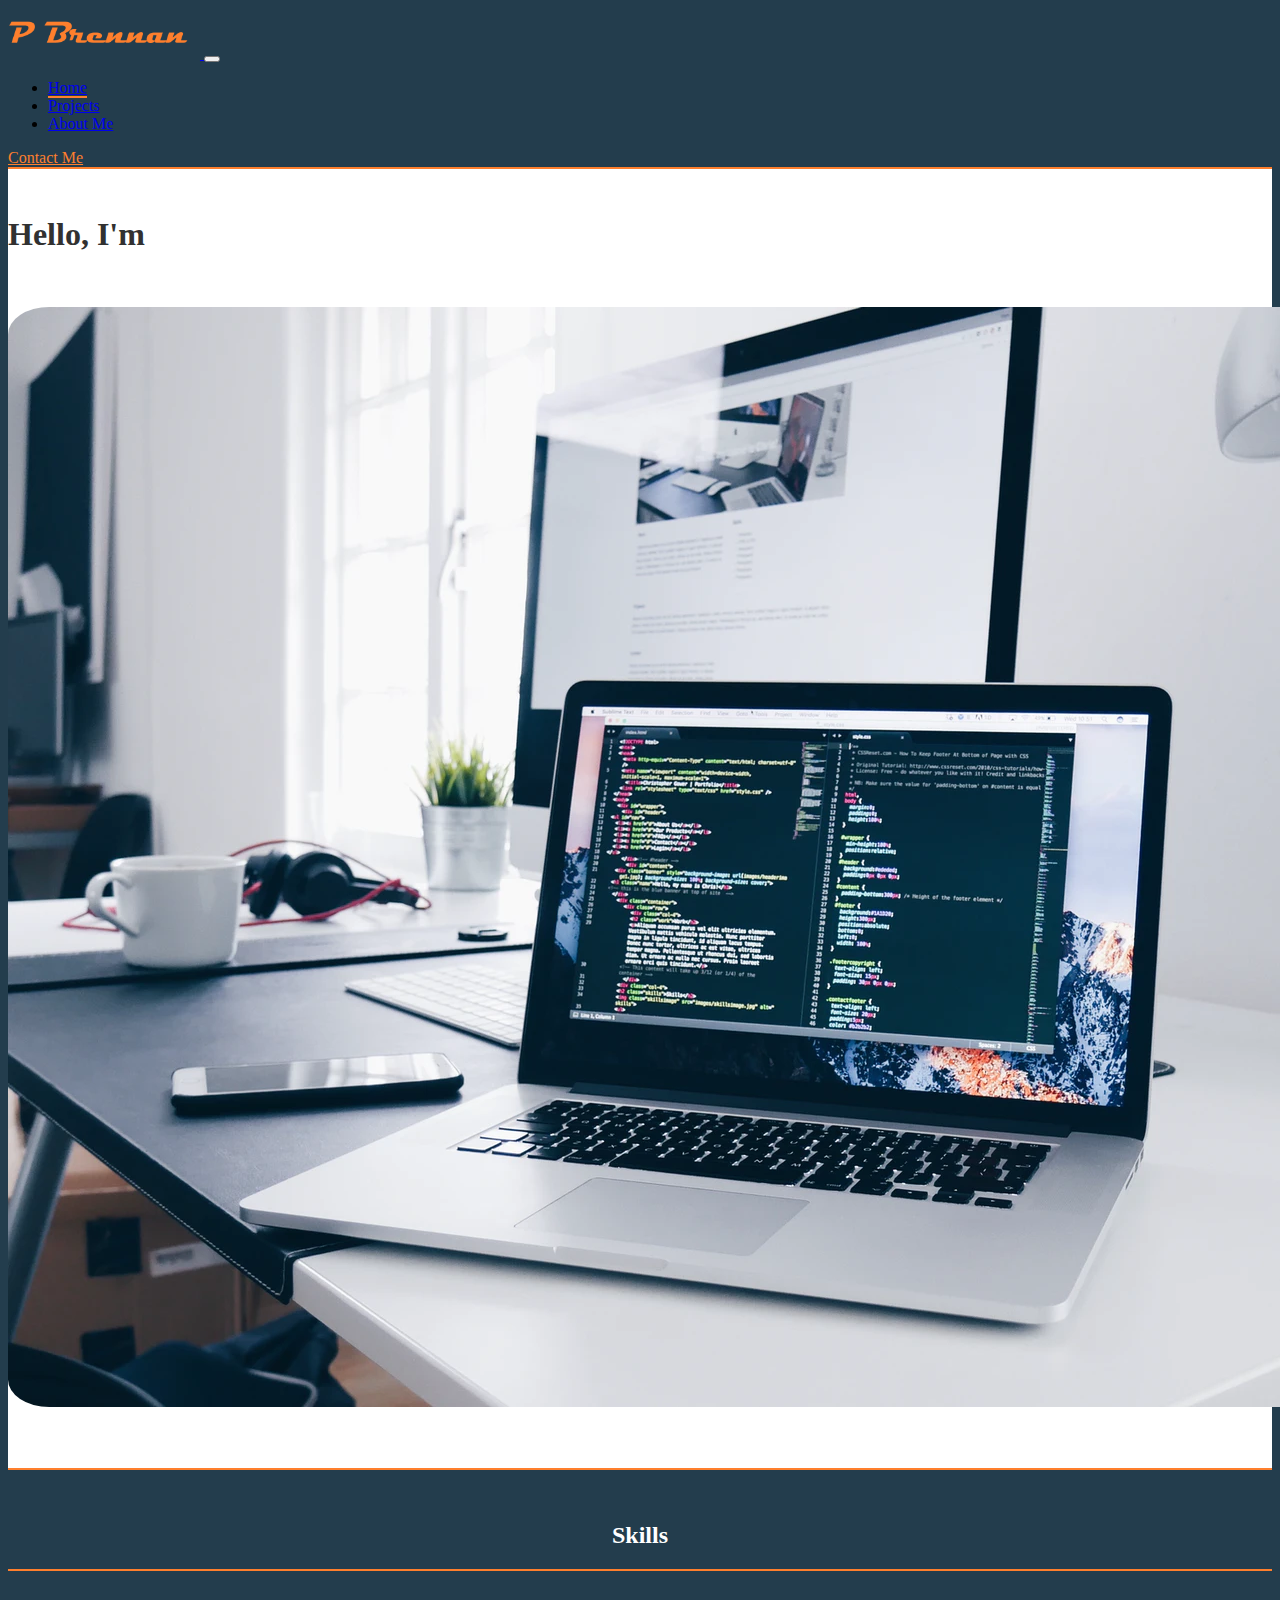
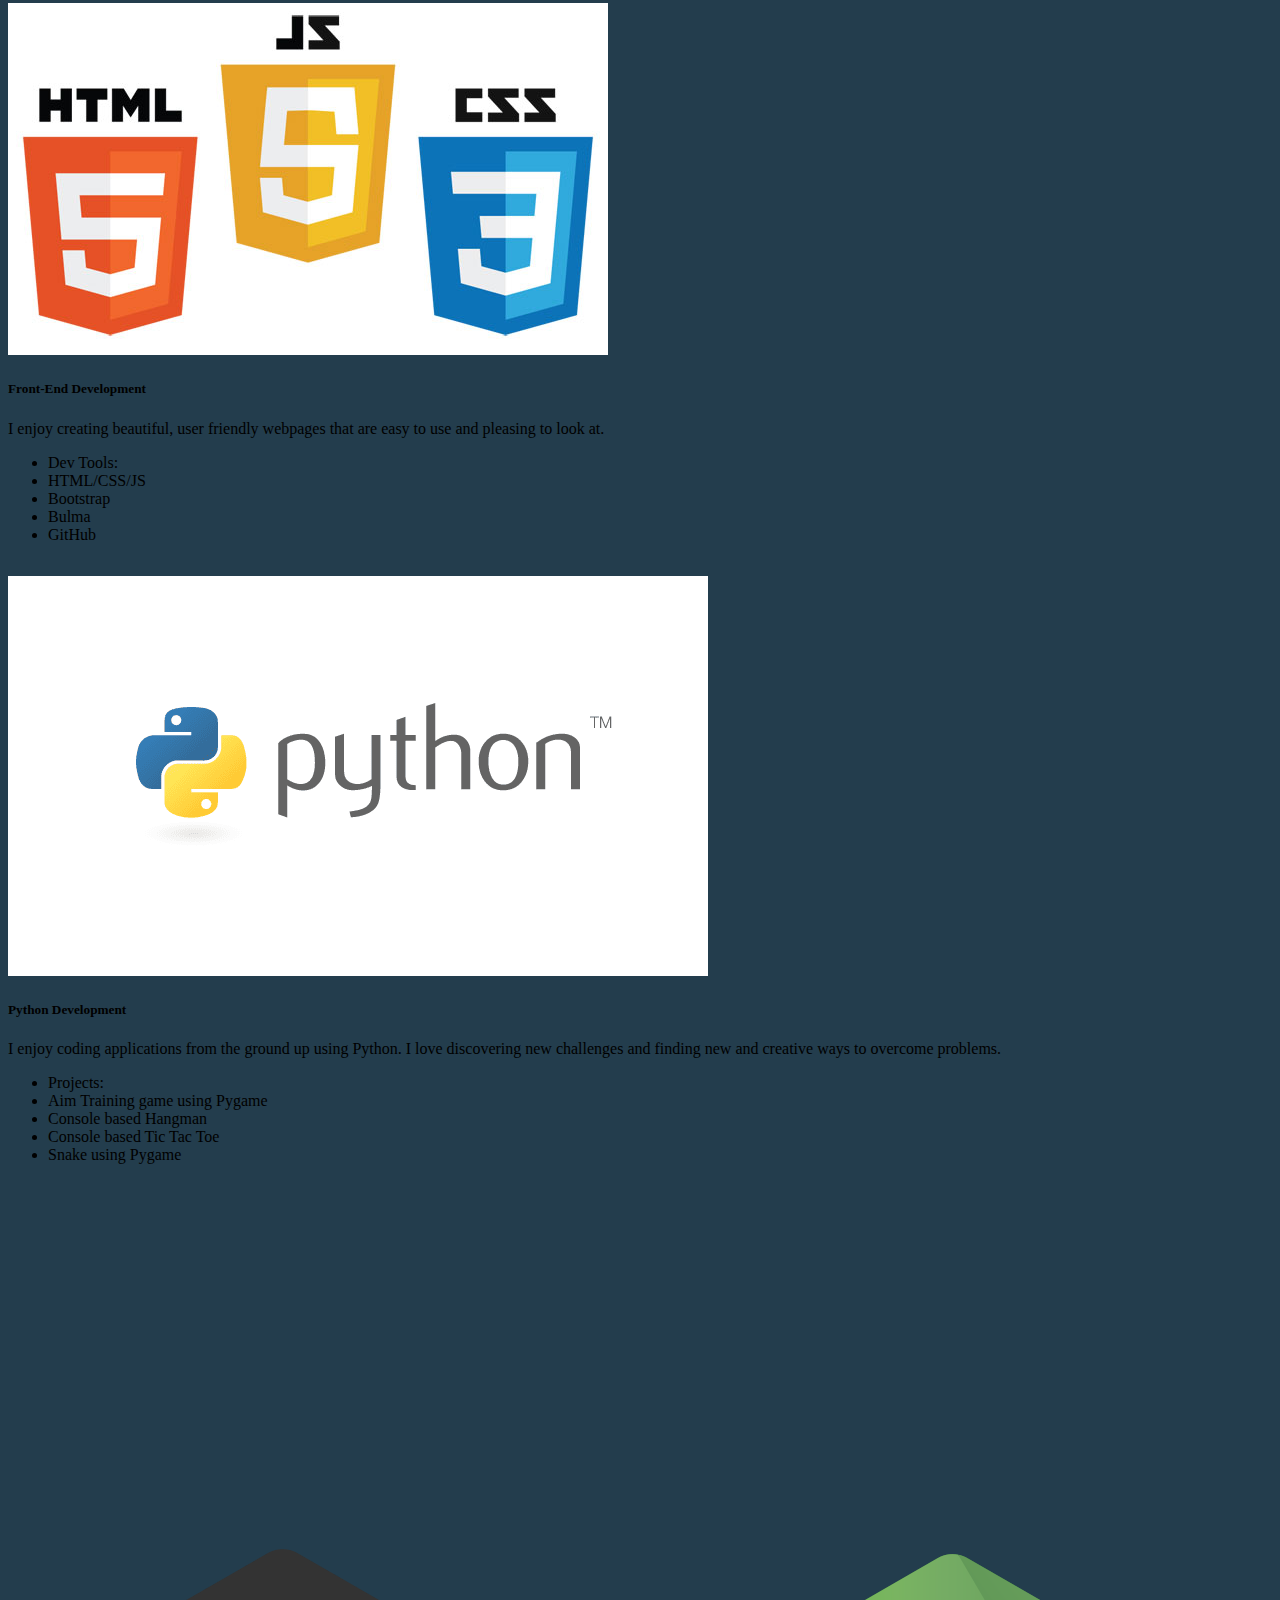
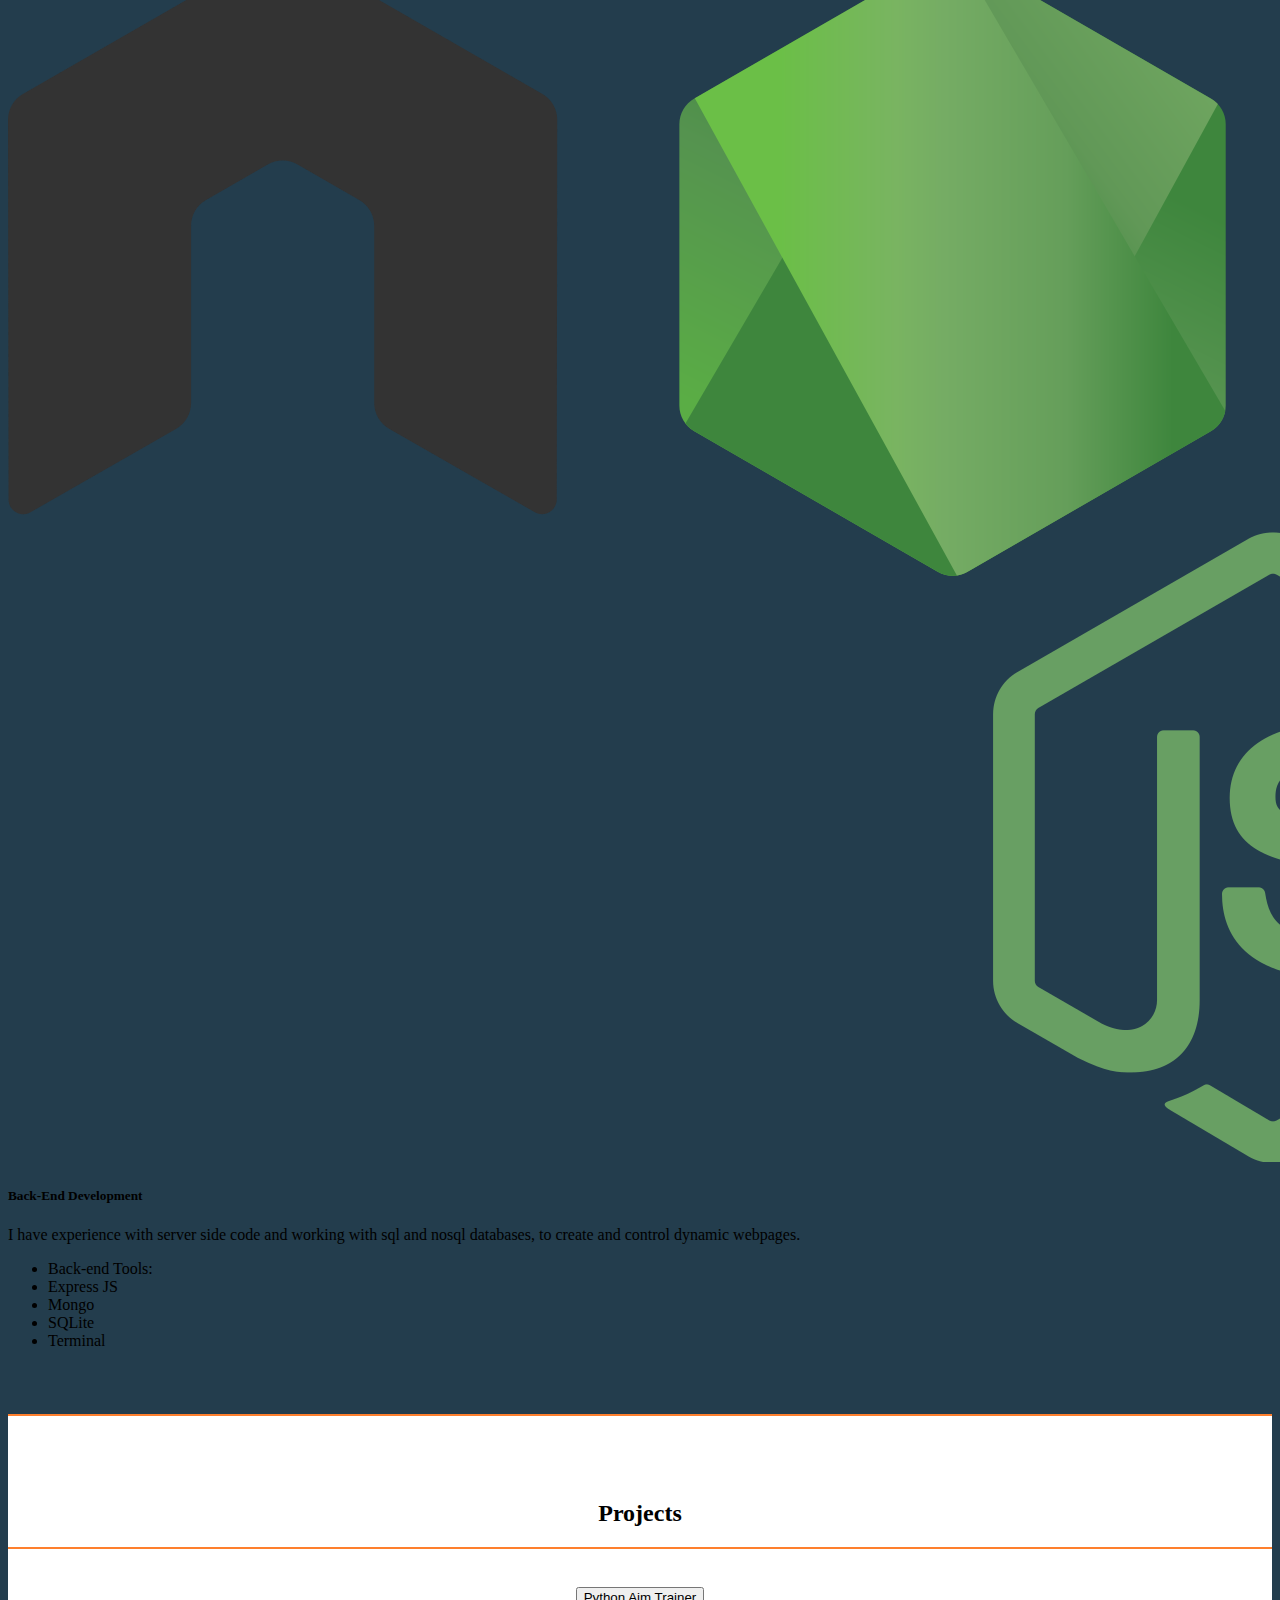
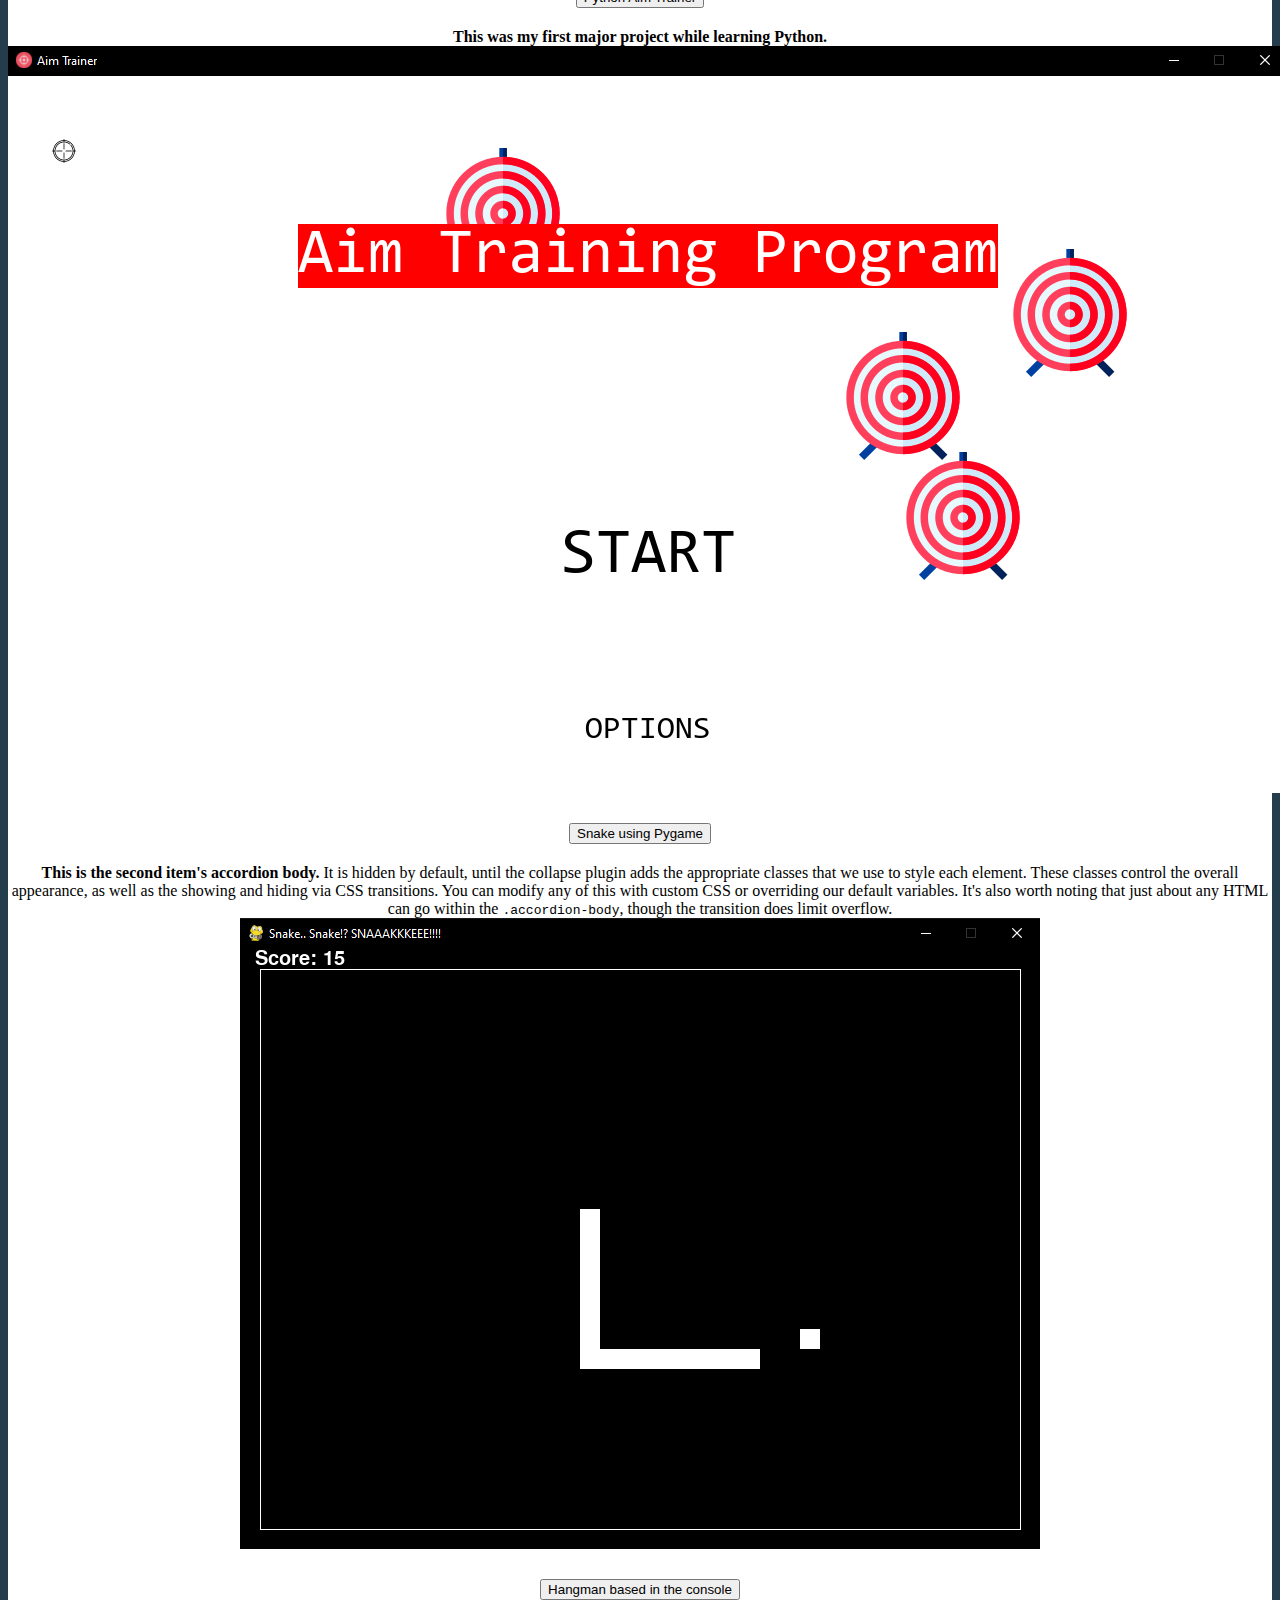
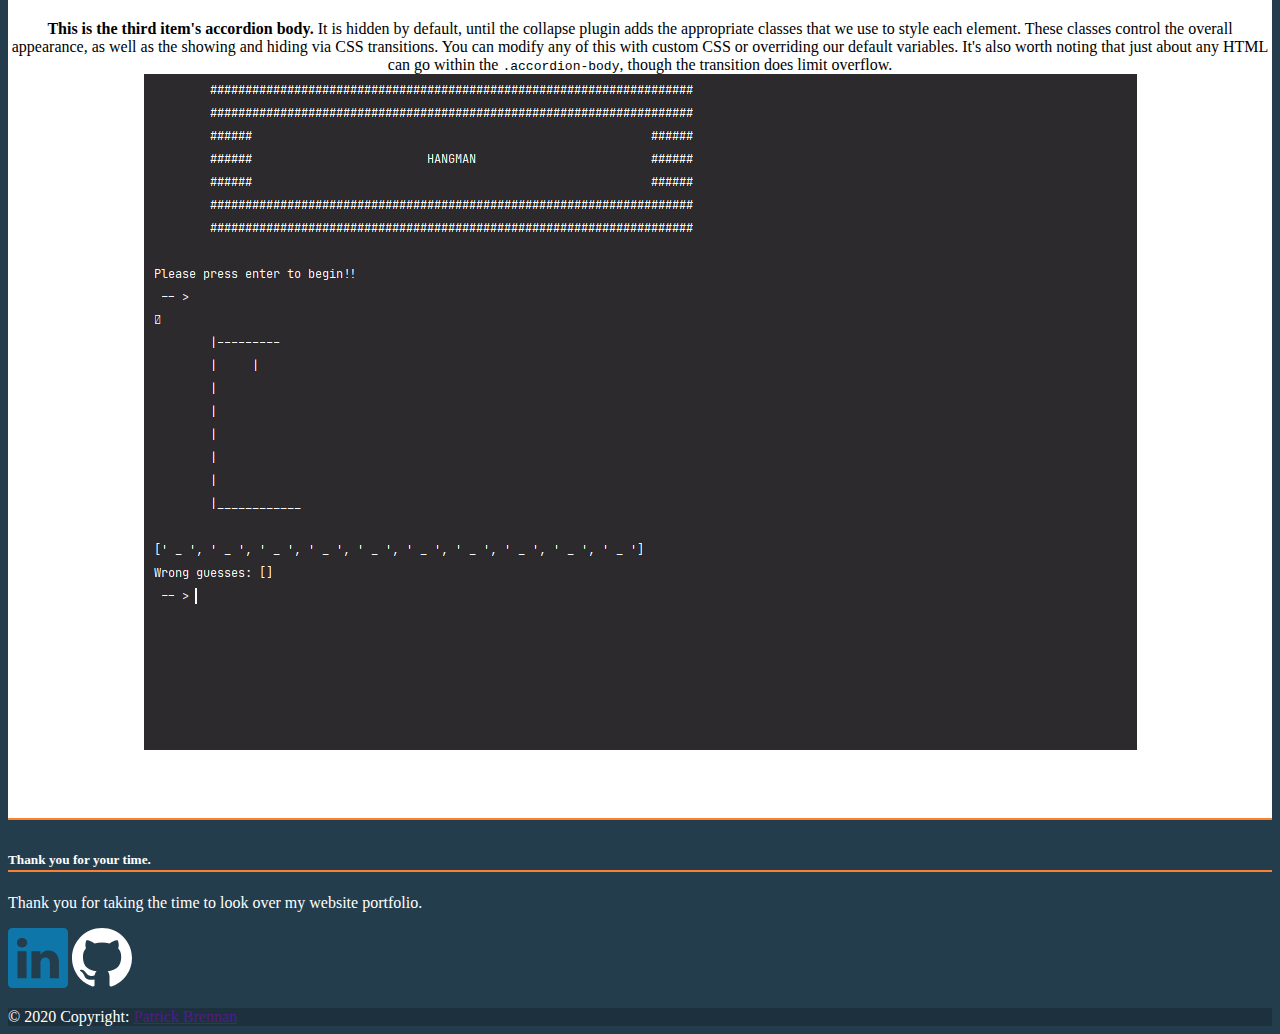
<file: index.html>
<!DOCTYPE html>
<html lang="en">

<head>
    <meta charset="UTF-8">
    <meta name="viewport" content="width=device-width, initial-scale=1.0">
    <title>Patrick Brennan's Portfolio</title>
    <link href="https://cdn.jsdelivr.net/npm/bootstrap@5.0.0-beta1/dist/css/bootstrap.min.css" rel="stylesheet" integrity="sha384-giJF6kkoqNQ00vy+HMDP7azOuL0xtbfIcaT9wjKHr8RbDVddVHyTfAAsrekwKmP1" crossorigin="anonymous">
    <link rel="stylesheet" href="styles.css">
</head>

<body>
    <nav id="mainNav" class="navbar navbar-expand-lg navbar-dark sticky-top navHighlight">
        <div class="container-fluid">
            <a href="index.html">
                <img style="max-width: 180px; margin-right: 12px;" class="img-fluid" src="Images/logo_test_2.png" alt="Patrick Brennan Logo">
            </a>
            <button class="navbar-toggler" type="button" data-bs-toggle="collapse" data-bs-target="#navbarSupportedContent" aria-controls="navbarSupportedContent" aria-expanded="false" aria-label="Toggle navigation">
            <span class="navbar-toggler-icon"></span>
          </button>
            <div class="collapse navbar-collapse" id="navbarSupportedContent">
                <ul class="navbar-nav me-auto mb-2 mb-lg-0">
                    <li class="nav-item">
                        <a id="homeNav" class="nav-link active navHighlight" aria-current="page" href="#">Home</a>
                    </li>
                    <li class="nav-item">
                        <a id="projectsNav" class="nav-link" href="projects.html">Projects</a>
                    </li>
                    <li class="nav-item">
                        <a class="nav-link" href="aboutme.html">About Me</a>
                    </li>
                </ul>
                <form class="d-flex">
                    <a id="contactMeNav" class="btn btn-outline-warning" type="button" href="contact.html">Contact Me</a>
                </form>
            </div>
        </div>
    </nav>

    <!-- SECTION 1 -->
    <section id="section1" class="container-fluid navHighlight">
        <div class="row">
            <div id="mainText" class="col-lg-5 text-center">
                <h1 id="mainH1" class="display-1"></h1>
                <p id="mainP" class="lead">

                </p>
            </div>
            <div id="section1IMG" class="col-lg-7">
                <img id="mainIMG" class="img-fluid" src="Images/laptop.webp" alt="image of a laptop with code on the screen">
            </div>
        </div>
    </section>

    <!-- section 2 -->
    <section id="section2" class="container-fluid">
        <div id="heading2" class="container">
            <h2 class="display-4">Skills</h2>
        </div>
        <div class="row">
            <div id="cards" class="col-lg-4 d-flex justify-content-center text-center">
                <div class="card" style="width: 80%;">
                    <img id="cardIMG" src="Images/htmlcssjs.jpg" class="card-img-top" alt="HTML, CSS and JavaScript">
                    <div class="card-body">
                        <h5 class="card-title h5">Front-End Development</h5>
                        <p class="card-text">I enjoy creating beautiful, user friendly webpages that are easy to use and pleasing to look at.</p>
                    </div>
                    <ul class="list-group-flush">
                        <li class="list-group-item h6">Dev Tools:</li>
                        <li class="list-group-item lead">HTML/CSS/JS</li>
                        <li class="list-group-item lead">Bootstrap</li>
                        <li class="list-group-item lead">Bulma</li>
                        <li class="list-group-item lead">GitHub</li>
                    </ul>

                </div>
            </div>
            <div id="cards" class="col-lg-4 d-flex justify-content-center text-center">
                <div class="card" style="width: 80%;">
                    <img id="cardIMG" src="Images/python-logo.png" class="card-img-top" alt="Python Logo">
                    <div class="card-body">
                        <h5 class="card-title">Python Development</h5>
                        <p class="card-text">I enjoy coding applications from the ground up using Python. I love discovering new challenges and finding new and creative ways to overcome problems.
                        </p>
                    </div>
                    <ul class="list-group-flush">
                        <li class="list-group-item h6">Projects:</li>
                        <li class="list-group-item lead">Aim Training game using Pygame</li>
                        <li class="list-group-item lead">Console based Hangman</li>
                        <li class="list-group-item lead">Console based Tic Tac Toe</li>
                        <li class="list-group-item lead">Snake using Pygame</li>
                    </ul>

                </div>
            </div>
            <div id="cards" class="col-lg-4 d-flex justify-content-center text-center">
                <div class="card" style="width: 80%;">
                    <img id="cardIMG" src="Images/node-logo.png" class="card-img-top" alt="Node js logo image">
                    <div class="card-body">
                        <h5 class="card-title">Back-End Development</h5>
                        <p class="card-text">I have experience with server side code and working with sql and nosql databases, to create and control dynamic webpages.</p>
                    </div>
                    <ul class="list-group-flush">
                        <li class="list-group-item h6">Back-end Tools:</li>
                        <li class="list-group-item lead">Express JS</li>
                        <li class="list-group-item lead">Mongo</li>
                        <li class="list-group-item lead">SQLite</li>
                        <li class="list-group-item lead">Terminal</li>
                    </ul>
                </div>
            </div>
        </div>
    </section>

    <!-- section 3 -->
    <section id="section3" class="container-fluid">
        <div id="heading3" class="container">
            <h2 class="display-4">Projects</h2>
        </div>
        <div class="container accordion" id="accordionExample">
            <div class="accordion-item">
                <h2 class="accordion-header" id="headingOne">
                    <button id="accordianButton" class="accordion-button collapsed" type="button" data-bs-toggle="collapse" data-bs-target="#collapseOne" aria-expanded="false" aria-controls="collapseOne">
                  <span class="display-6">Python Aim Trainer</span>
                </button>
                </h2>
                <div id="collapseOne" class="accordion-collapse collapse" aria-labelledby="headingOne" data-bs-parent="#accordionExample">
                    <div class="accordion-body d-flex justify-content-start">
                        <strong>This was my first major project while learning Python.</strong>
                    </div>
                    <div>
                        <img class="img-fluid" src="Images/Projects/Aim_Trainer.png" alt="image of aim trainer game.">
                    </div>
                </div>
            </div>
            <div class="accordion-item">
                <h2 class="accordion-header" id="headingTwo">
                    <button id="accordianButton" class="accordion-button collapsed" type="button" data-bs-toggle="collapse" data-bs-target="#collapseTwo" aria-expanded="false" aria-controls="collapseTwo">
                  <span class="display-6">Snake <span class="small">using Pygame</span></span>
                </button>
                </h2>
                <div id="collapseTwo" class="accordion-collapse collapse" aria-labelledby="headingTwo" data-bs-parent="#accordionExample">
                    <div class="accordion-body">
                        <strong>This is the second item's accordion body.</strong> It is hidden by default, until the collapse plugin adds the appropriate classes that we use to style each element. These classes control the overall appearance, as well
                        as the showing and hiding via CSS transitions. You can modify any of this with custom CSS or overriding our default variables. It's also worth noting that just about any HTML can go within the <code>.accordion-body</code>, though
                        the transition does limit overflow.
                    </div>
                    <div>
                        <img class="img-fluid" src="Images/Projects/Snake_project.png" alt="Example image of the snake game I created.">
                    </div>
                </div>
            </div>
            <div class="accordion-item">
                <h2 class="accordion-header" id="headingThree">
                    <button id="accordianButton" class="accordion-button collapsed" type="button" data-bs-toggle="collapse" data-bs-target="#collapseThree" aria-expanded="false" aria-controls="collapseThree">
                        <span class="display-6">Hangman <span class="small">based in the console</span></span>
                        
                </button>
                </h2>
                <div id="collapseThree" class="accordion-collapse collapse" aria-labelledby="headingThree" data-bs-parent="#accordionExample">
                    <div class="accordion-body">
                        <strong>This is the third item's accordion body.</strong> It is hidden by default, until the collapse plugin adds the appropriate classes that we use to style each element. These classes control the overall appearance, as well
                        as the showing and hiding via CSS transitions. You can modify any of this with custom CSS or overriding our default variables. It's also worth noting that just about any HTML can go within the <code>.accordion-body</code>, though
                        the transition does limit overflow.
                    </div>
                    <div>
                        <img src="Images/Projects/Hangman_Project.png" alt="Example image of the hangman game I created.">
                    </div>
                </div>
            </div>
        </div>
    </section>

    <!-- Footer -->
    <footer id="footer" class="text-center text-lg-start">
        <div class="container p-4">
            <div class="row">
                <div class="col-lg-6 col-md-12 mb-4 mb-md-0">
                    <h5 id="thanks" class="text-uppercase display-6">Thank you for your time.</h5>
                    <p class="lead">
                        Thank you for taking the time to look over my website portfolio.
                    </p>
                </div>
                <div class="col-lg-6 col-md-12 mb-4 mb-md-0">
                    <p class="container d-flex justify-content-center">
                        <a class="mx-auto" href="https://www.linkedin.com/in/patrick-brennan-04967a203/"><svg xmlns="http://www.w3.org/2000/svg" width="60" height="60" fill="#0e76a8" class="bi bi-linkedin" viewBox="0 0 16 16">
                            <path d="M0 1.146C0 .513.526 0 1.175 0h13.65C15.474 0 16 .513 16 1.146v13.708c0 .633-.526 1.146-1.175 1.146H1.175C.526 16 0 15.487 0 14.854V1.146zm4.943 12.248V6.169H2.542v7.225h2.401zm-1.2-8.212c.837 0 1.358-.554 1.358-1.248-.015-.709-.52-1.248-1.342-1.248-.822 0-1.359.54-1.359 1.248 0 .694.521 1.248 1.327 1.248h.016zm4.908 8.212V9.359c0-.216.016-.432.08-.586.173-.431.568-.878 1.232-.878.869 0 1.216.662 1.216 1.634v3.865h2.401V9.25c0-2.22-1.184-3.252-2.764-3.252-1.274 0-1.845.7-2.165 1.193v.025h-.016a5.54 5.54 0 0 1 .016-.025V6.169h-2.4c.03.678 0 7.225 0 7.225h2.4z"/>
                          </svg></a>
                        <a class="mx-auto" href="https://github.com/PatrickBrennan92"><svg xmlns="http://www.w3.org/2000/svg" width="60" height="60" fill="white" class="bi bi-github" viewBox="0 0 16 16">
                            <path d="M8 0C3.58 0 0 3.58 0 8c0 3.54 2.29 6.53 5.47 7.59.4.07.55-.17.55-.38 0-.19-.01-.82-.01-1.49-2.01.37-2.53-.49-2.69-.94-.09-.23-.48-.94-.82-1.13-.28-.15-.68-.52-.01-.53.63-.01 1.08.58 1.23.82.72 1.21 1.87.87 2.33.66.07-.52.28-.87.51-1.07-1.78-.2-3.64-.89-3.64-3.95 0-.87.31-1.59.82-2.15-.08-.2-.36-1.02.08-2.12 0 0 .67-.21 2.2.82.64-.18 1.32-.27 2-.27.68 0 1.36.09 2 .27 1.53-1.04 2.2-.82 2.2-.82.44 1.1.16 1.92.08 2.12.51.56.82 1.27.82 2.15 0 3.07-1.87 3.75-3.65 3.95.29.25.54.73.54 1.48 0 1.07-.01 1.93-.01 2.2 0 .21.15.46.55.38A8.012 8.012 0 0 0 16 8c0-4.42-3.58-8-8-8z"/>
                          </svg></a>
                    </p>
                </div>

            </div>
        </div>
        <div class="text-center p-3" style="background-color: rgba(0, 0, 0, 0.2)">
            © 2020 Copyright:
            <a class="text-light" href="">Patrick Brennan</a>
        </div>
    </footer>

    <script src="app.js"></script>
    <script src="https://cdn.jsdelivr.net/npm/@popperjs/core@2.5.4/dist/umd/popper.min.js" integrity="sha384-q2kxQ16AaE6UbzuKqyBE9/u/KzioAlnx2maXQHiDX9d4/zp8Ok3f+M7DPm+Ib6IU" crossorigin="anonymous"></script>
    <script src="https://cdn.jsdelivr.net/npm/bootstrap@5.0.0-beta1/dist/js/bootstrap.min.js" integrity="sha384-pQQkAEnwaBkjpqZ8RU1fF1AKtTcHJwFl3pblpTlHXybJjHpMYo79HY3hIi4NKxyj" crossorigin="anonymous"></script>
</body>

</html>
</file>
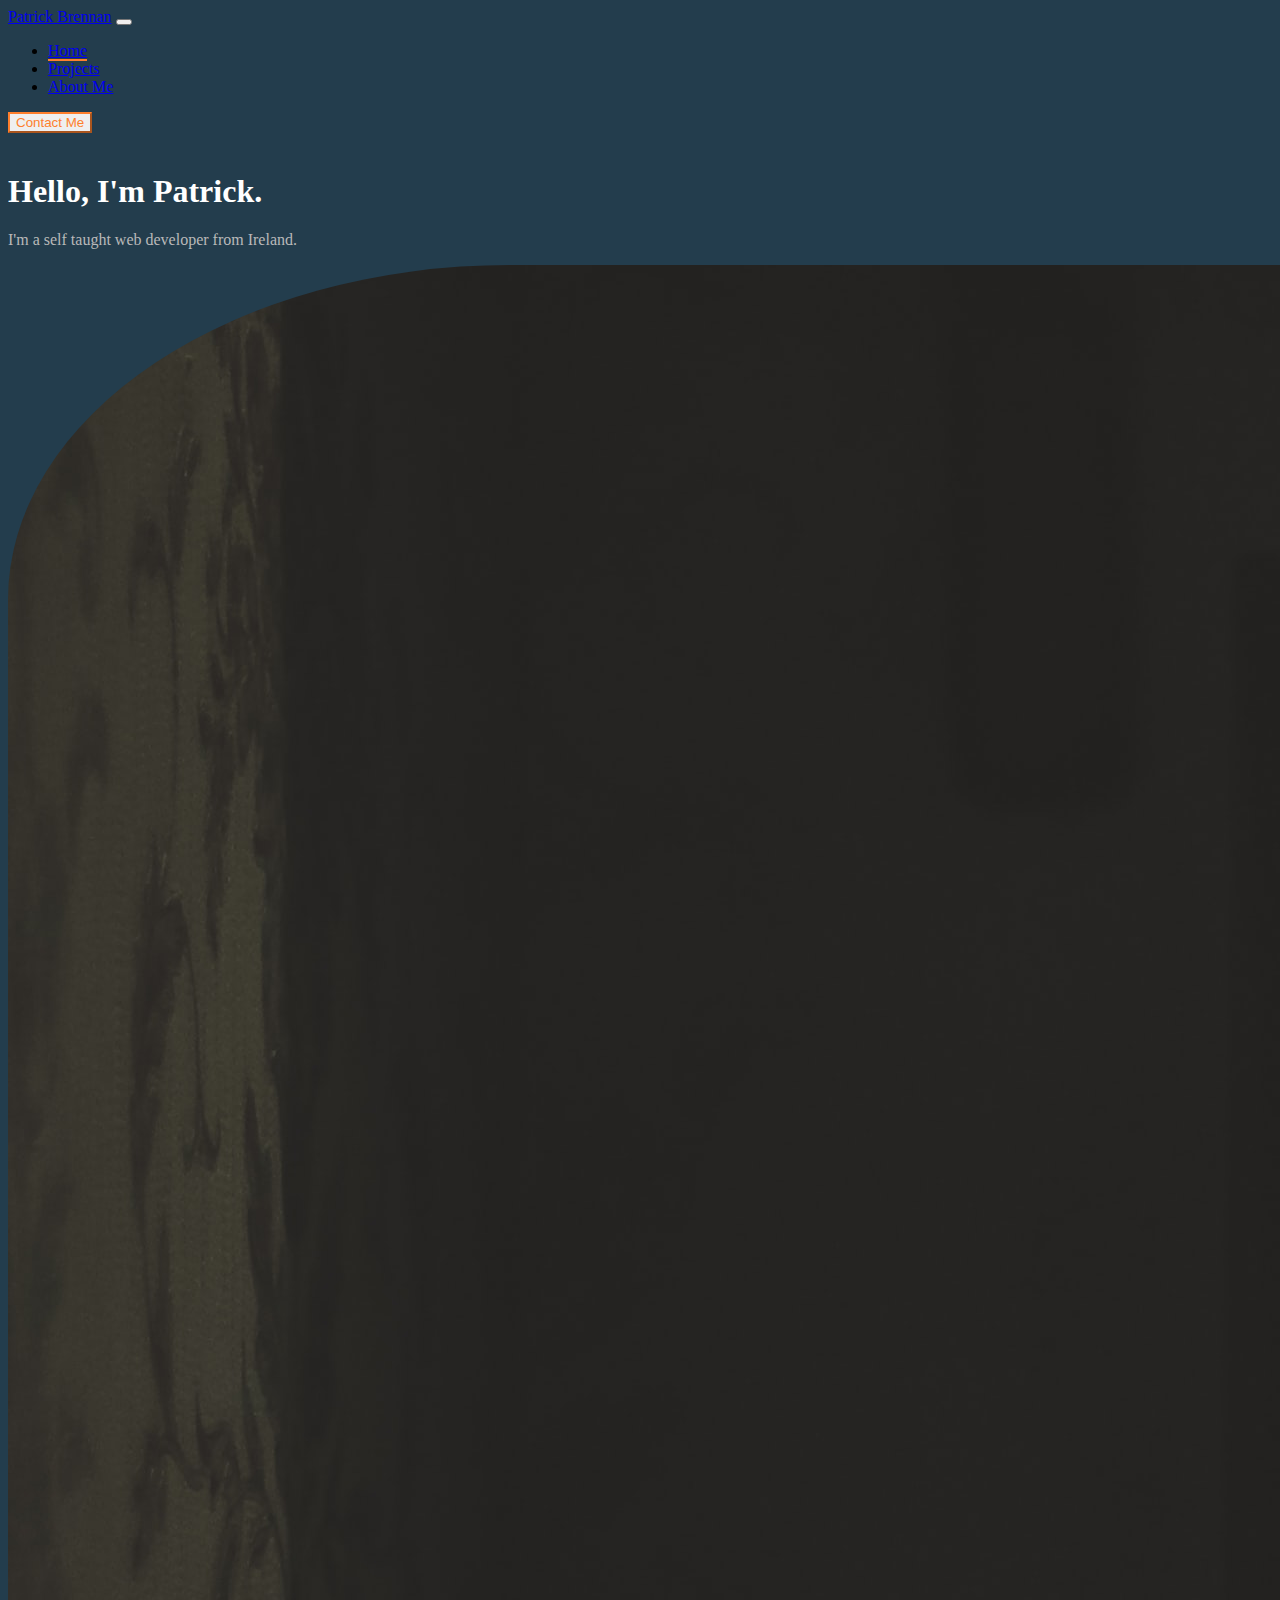
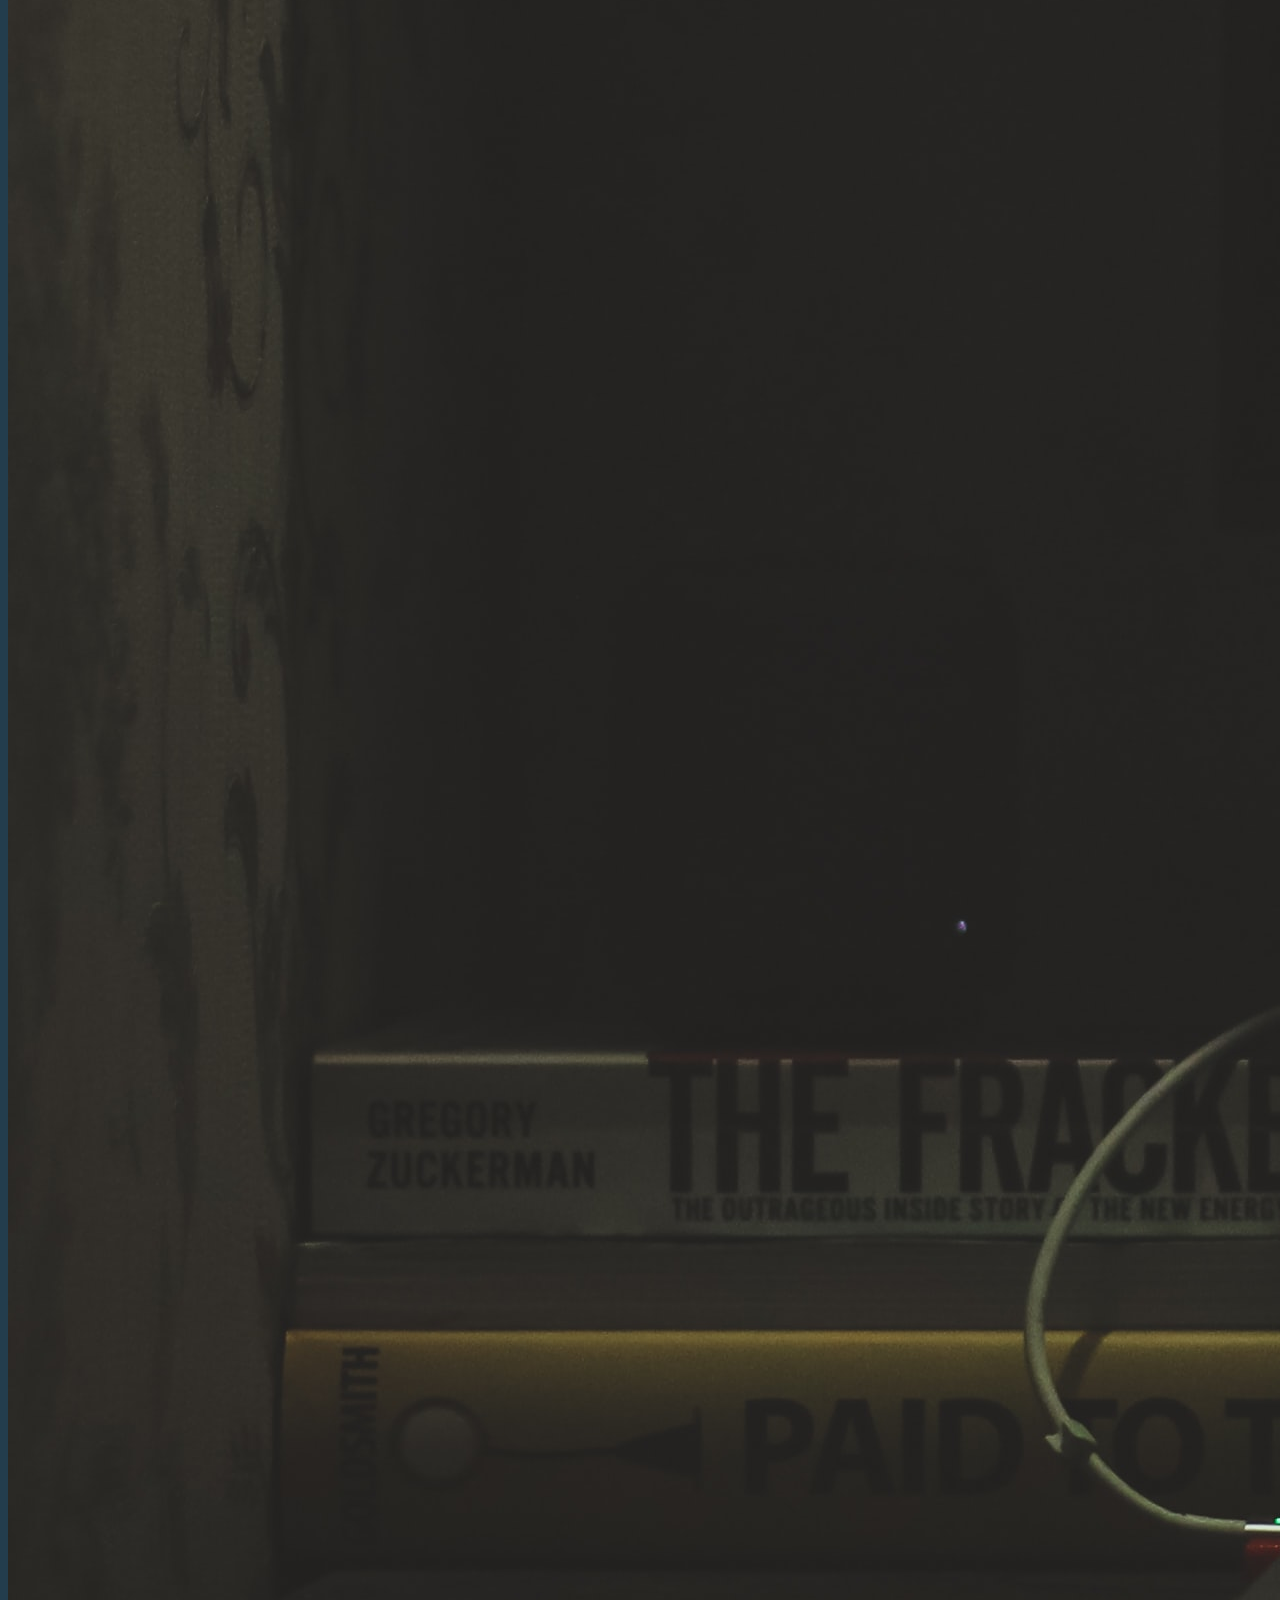
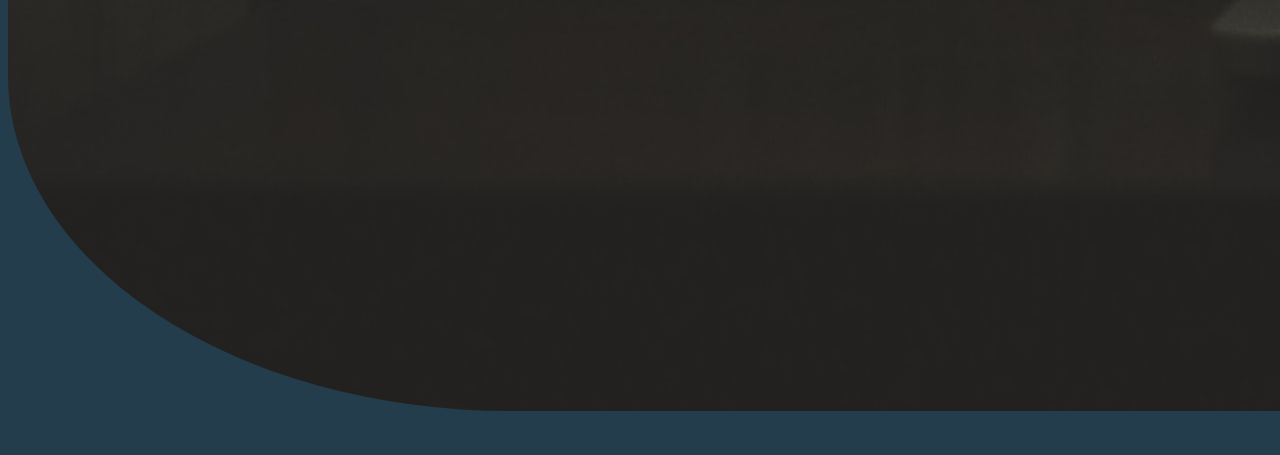
<file: Website/index.html>
<!DOCTYPE html>
<html lang="en">

<head>
    <meta charset="UTF-8">
    <meta name="viewport" content="width=device-width, initial-scale=1.0">
    <title>Patrick Brennan's Portfolio</title>
    <link href="https://cdn.jsdelivr.net/npm/bootstrap@5.0.0-beta1/dist/css/bootstrap.min.css" rel="stylesheet" integrity="sha384-giJF6kkoqNQ00vy+HMDP7azOuL0xtbfIcaT9wjKHr8RbDVddVHyTfAAsrekwKmP1" crossorigin="anonymous">
    <link rel="stylesheet" href="styles.css">
</head>

<body>
    <nav class="navbar navbar-expand-lg navbar-dark">
        <div class="container-fluid">
            <a class="navbar-brand" href="index.html">Patrick Brennan</a>
            <button class="navbar-toggler" type="button" data-bs-toggle="collapse" data-bs-target="#navbarSupportedContent" aria-controls="navbarSupportedContent" aria-expanded="false" aria-label="Toggle navigation">
            <span class="navbar-toggler-icon"></span>
          </button>
            <div class="collapse navbar-collapse" id="navbarSupportedContent">
                <ul class="navbar-nav me-auto mb-2 mb-lg-0">
                    <li class="nav-item">
                        <a id="homeNav" class="nav-link active" aria-current="page" href="#">Home</a>
                    </li>
                    <li class="nav-item">
                        <a class="nav-link" href="#">Projects</a>
                    </li>
                    <li class="nav-item">
                        <a class="nav-link" href="#">About Me</a>
                    </li>
                </ul>
                <form class="d-flex">
                    <button id="contactMeNav" class="btn btn-outline-warning" type="button">Contact Me</button>
                </form>
            </div>
        </div>
    </nav>

    <section id="section1" class="container-fluid">
        <div class="row">
            <div id="mainText" class="col-md-4 mx-auto text-center justi">
                <h1 id="mainH1" class="display-3">Hello, I'm Patrick.</h1>
                <p id="lightText" class="lead">
                    I'm a self taught web developer from Ireland.
                </p>
            </div>
            <div class="col-md-8">
                <img id="img1" class="img-fluid" src="Images/placeholder.jpg" alt="Image of laptop with code on the screen.">
            </div>
        </div>
    </section>


    <script src="https://cdn.jsdelivr.net/npm/@popperjs/core@2.5.4/dist/umd/popper.min.js" integrity="sha384-q2kxQ16AaE6UbzuKqyBE9/u/KzioAlnx2maXQHiDX9d4/zp8Ok3f+M7DPm+Ib6IU" crossorigin="anonymous"></script>
    <script src="https://cdn.jsdelivr.net/npm/bootstrap@5.0.0-beta1/dist/js/bootstrap.min.js" integrity="sha384-pQQkAEnwaBkjpqZ8RU1fF1AKtTcHJwFl3pblpTlHXybJjHpMYo79HY3hIi4NKxyj" crossorigin="anonymous"></script>

</body>

</html>
</file>
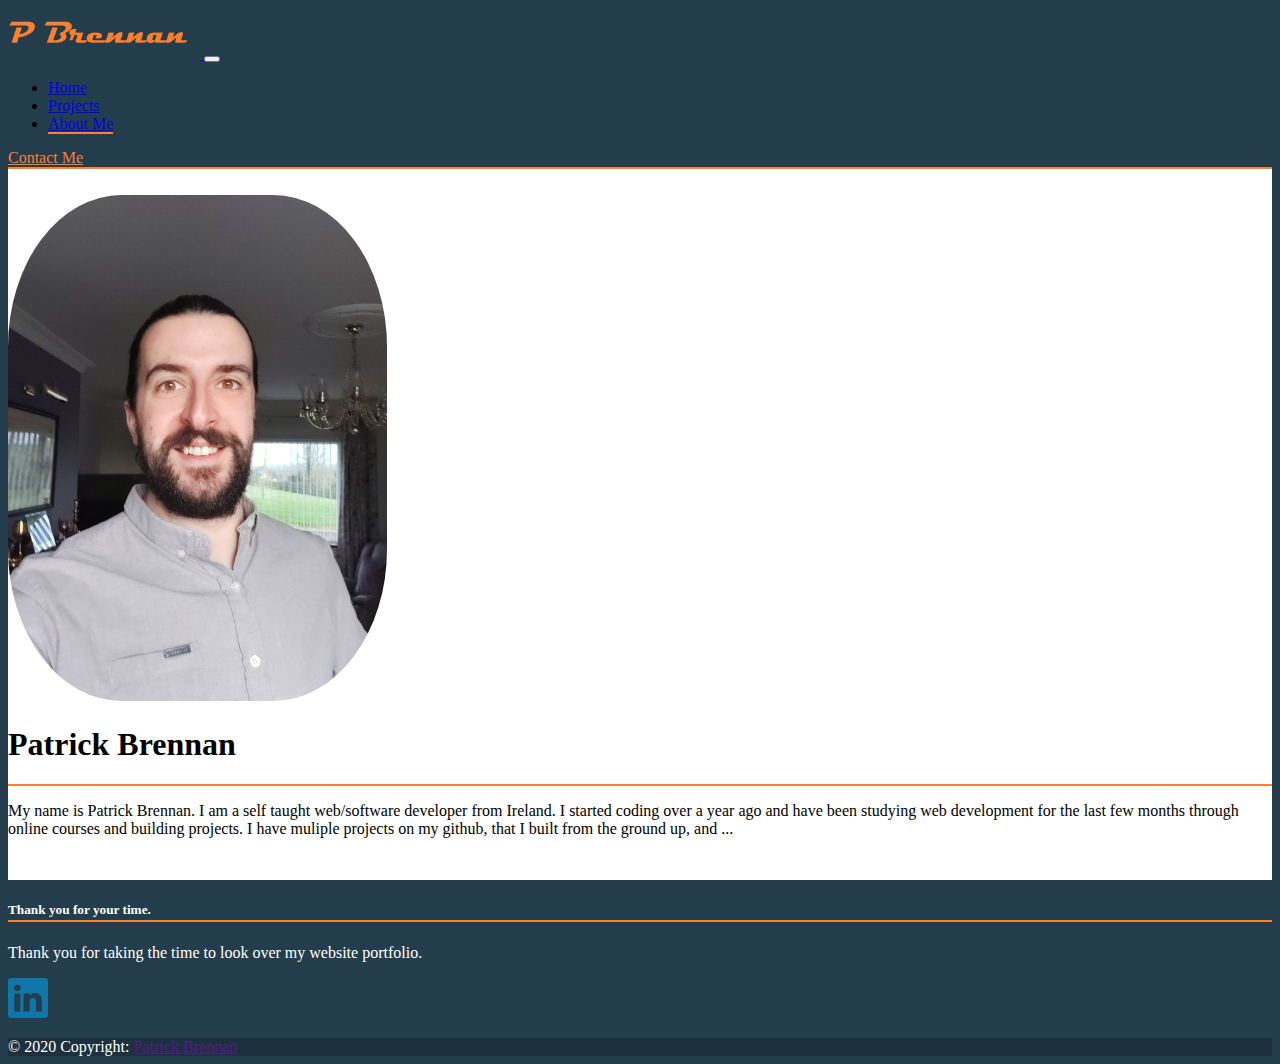
<file: aboutme.html>
<!DOCTYPE html>
<html lang="en">

<head>
    <meta charset="UTF-8">
    <meta name="viewport" content="width=device-width, initial-scale=1.0">
    <title>Patrick Brennan's Portfolio</title>
    <link href="https://cdn.jsdelivr.net/npm/bootstrap@5.0.0-beta1/dist/css/bootstrap.min.css" rel="stylesheet" integrity="sha384-giJF6kkoqNQ00vy+HMDP7azOuL0xtbfIcaT9wjKHr8RbDVddVHyTfAAsrekwKmP1" crossorigin="anonymous">
    <link rel="stylesheet" href="styles.css">
</head>

<body>
    <nav id="mainNav" class="navbar navbar-expand-lg navbar-dark sticky-top navHighlight">
        <div class="container-fluid">
            <a href="index.html">
                <img style="max-width: 180px; margin-right: 12px;" class="img-fluid" src="Images/logo_test_2.png" alt="Patrick Brennan Logo">
            </a>
            <button class="navbar-toggler" type="button" data-bs-toggle="collapse" data-bs-target="#navbarSupportedContent" aria-controls="navbarSupportedContent" aria-expanded="false" aria-label="Toggle navigation">
            <span class="navbar-toggler-icon"></span>
          </button>
            <div class="collapse navbar-collapse" id="navbarSupportedContent">
                <ul class="navbar-nav me-auto mb-2 mb-lg-0">
                    <li class="nav-item">
                        <a id="homeNav" class="nav-link" aria-current="page" href="index.html">Home</a>
                    </li>
                    <li class="nav-item">
                        <a id="projectsNav" class="nav-link" href="projects.html">Projects</a>
                    </li>
                    <li class="nav-item">
                        <a class="nav-link active navHighlight" href="#">About Me</a>
                    </li>
                </ul>
                <form class="d-flex">
                    <a id="contactMeNav" class="btn btn-outline-warning" type="button" href="contact.html">Contact Me</a>
                </form>
            </div>
        </div>
    </nav>

    <section id="section1" class="container-fluid">
        <div class="container text-center navHighlight">
            <img id="aboutIMG" src="Images/selfPhoto.jpg" alt="Photo of me.">
            <h1 class="display-1">Patrick Brennan</h1>
        </div>
        <div class="container">
            <p class="lead">
                My name is Patrick Brennan. I am a self taught web/software developer from Ireland. I started coding over a year ago and have been studying web development for the last few months through online courses and building projects. I have muliple projects on
                my github, that I built from the ground up, and ...
            </p>
        </div>

    </section>

    <!-- don't change footer here. change in index and copy -->
    <footer id="footer" class="text-center text-lg-start">
        <div class="container p-4">
            <div class="row">
                <div class="col-lg-6 col-md-12 mb-4 mb-md-0">
                    <h5 id="thanks" class="text-uppercase display-6">Thank you for your time.</h5>
                    <p class="lead">
                        Thank you for taking the time to look over my website portfolio.
                    </p>
                </div>
                <div class="col-lg-6 col-md-12 mb-4 mb-md-0">
                    <p>
                        <a href="https://www.linkedin.com/in/patrick-brennan-04967a203/"><svg xmlns="http://www.w3.org/2000/svg" width="40" height="40" fill="#0e76a8" class="bi bi-linkedin" viewBox="0 0 16 16">
                            <path d="M0 1.146C0 .513.526 0 1.175 0h13.65C15.474 0 16 .513 16 1.146v13.708c0 .633-.526 1.146-1.175 1.146H1.175C.526 16 0 15.487 0 14.854V1.146zm4.943 12.248V6.169H2.542v7.225h2.401zm-1.2-8.212c.837 0 1.358-.554 1.358-1.248-.015-.709-.52-1.248-1.342-1.248-.822 0-1.359.54-1.359 1.248 0 .694.521 1.248 1.327 1.248h.016zm4.908 8.212V9.359c0-.216.016-.432.08-.586.173-.431.568-.878 1.232-.878.869 0 1.216.662 1.216 1.634v3.865h2.401V9.25c0-2.22-1.184-3.252-2.764-3.252-1.274 0-1.845.7-2.165 1.193v.025h-.016a5.54 5.54 0 0 1 .016-.025V6.169h-2.4c.03.678 0 7.225 0 7.225h2.4z"/>
                          </svg>
                        </a>
                    </p>
                </div>

            </div>
        </div>
        <div class="text-center p-3" style="background-color: rgba(0, 0, 0, 0.2)">
            © 2020 Copyright:
            <a class="text-light" href="">Patrick Brennan</a>
        </div>
    </footer>

    <script src="https://cdn.jsdelivr.net/npm/@popperjs/core@2.5.4/dist/umd/popper.min.js" integrity="sha384-q2kxQ16AaE6UbzuKqyBE9/u/KzioAlnx2maXQHiDX9d4/zp8Ok3f+M7DPm+Ib6IU" crossorigin="anonymous"></script>
    <script src="https://cdn.jsdelivr.net/npm/bootstrap@5.0.0-beta1/dist/js/bootstrap.min.js" integrity="sha384-pQQkAEnwaBkjpqZ8RU1fF1AKtTcHJwFl3pblpTlHXybJjHpMYo79HY3hIi4NKxyj" crossorigin="anonymous"></script>
</body>

</html>
</file>
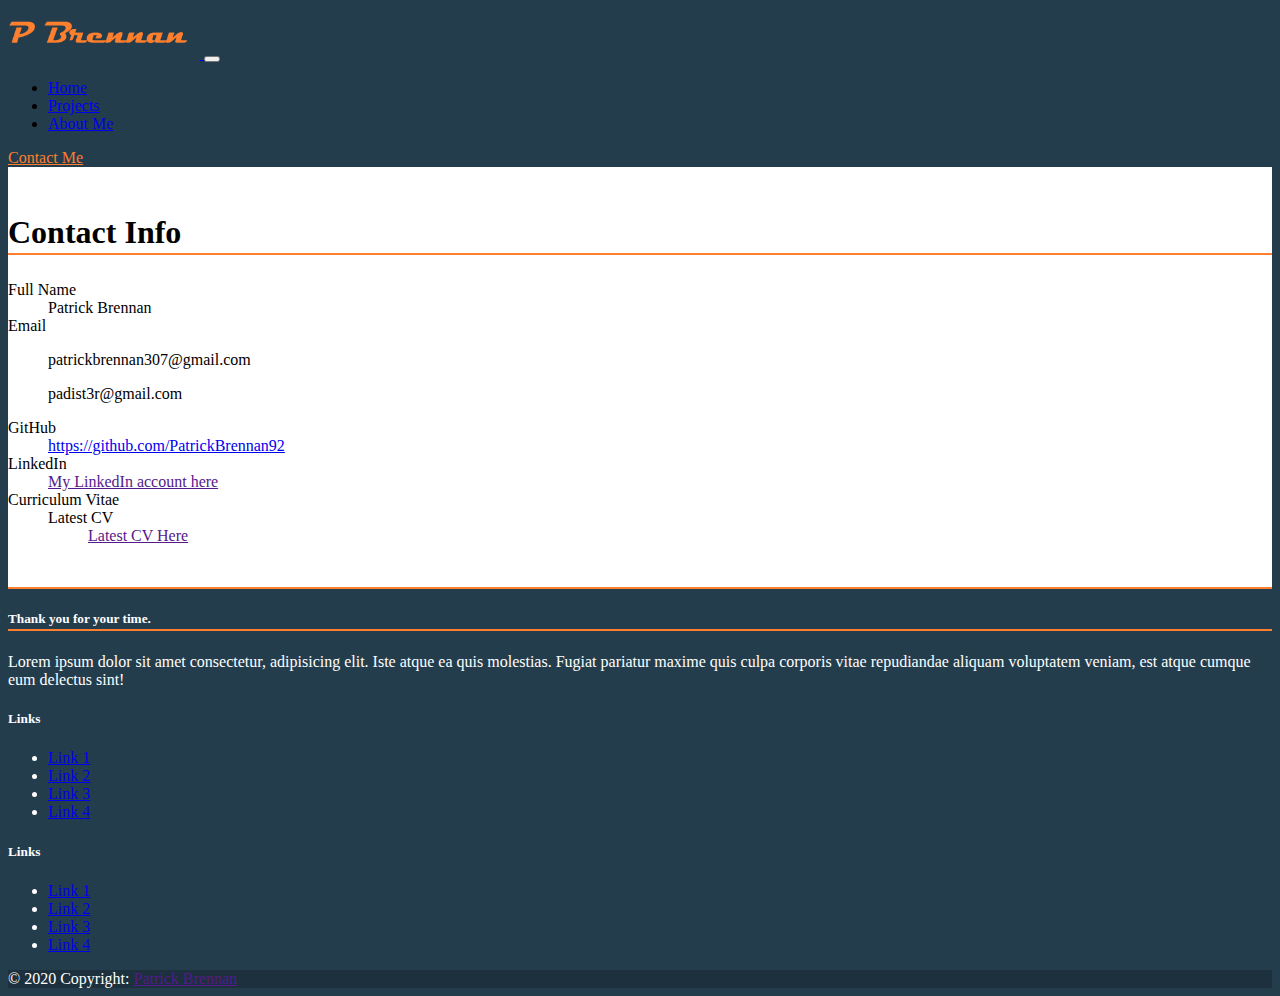
<file: contact.html>
<!DOCTYPE html>
<html lang="en">

<head>
    <meta charset="UTF-8">
    <meta name="viewport" content="width=device-width, initial-scale=1.0">
    <title>Patrick Brennan's Contact</title>
    <link href="https://cdn.jsdelivr.net/npm/bootstrap@5.0.0-beta1/dist/css/bootstrap.min.css" rel="stylesheet" integrity="sha384-giJF6kkoqNQ00vy+HMDP7azOuL0xtbfIcaT9wjKHr8RbDVddVHyTfAAsrekwKmP1" crossorigin="anonymous">
    <link rel="stylesheet" href="styles.css">
</head>

<body>
    <nav id="mainNav" class="navbar navbar-expand-lg navbar-dark sticky-top">
        <div class="container-fluid">
            <a href="index.html">
                <img style="max-width: 180px; margin-right: 12px;" class="img-fluid" src="Images/logo_test_2.png" alt="Patrick Brennan Logo">
            </a>
            <button class="navbar-toggler" type="button" data-bs-toggle="collapse" data-bs-target="#navbarSupportedContent" aria-controls="navbarSupportedContent" aria-expanded="false" aria-label="Toggle navigation">
            <span class="navbar-toggler-icon"></span>
          </button>
            <div class="collapse navbar-collapse" id="navbarSupportedContent">
                <ul class="navbar-nav me-auto mb-2 mb-lg-0">
                    <li class="nav-item">
                        <a id="homeNav" class="nav-link" aria-current="page" href="index.html">Home</a>
                    </li>
                    <li class="nav-item">
                        <a id="projectsNav" class="nav-link" href="projects.html">Projects</a>
                    </li>
                    <li class="nav-item">
                        <a class="nav-link" href="aboutme.html">About Me</a>
                    </li>
                </ul>
                <form class="d-flex">
                    <a id="contactMeNav" class="btn btn-outline-warning" type="button" href="contact.html">Contact Me</a>
                </form>
            </div>
        </div>
    </nav>

    <section id="section1" class="container-fluid navHighlight">
        <div class=" container text-center">
            <h1 id="contactH1" class="display-3">Contact Info</h1>
        </div>
        <div class="container">
            <dl class="row">
                <dt class="col-sm-3">Full Name</dt>
                <dd class="col-sm-9">Patrick Brennan</dd>

                <dt class="col-sm-3">Email</dt>
                <dd class="col-sm-9">
                    <p id="moveP">patrickbrennan307@gmail.com</p>
                    <p>padist3r@gmail.com</p>
                </dd>

                <dt class="col-sm-3">GitHub</dt>
                <dd class="col-sm-9"><a href="https://github.com/PatrickBrennan92">https://github.com/PatrickBrennan92</a></dd>

                <dt class="col-sm-3 text-truncate">LinkedIn</dt>
                <dd class="col-sm-9"><a href="">My LinkedIn account here</a></dd>

                <dt class="col-sm-3">Curriculum Vitae</dt>
                <dd class="col-sm-9">
                    <dl class="row">
                        <dt class="col-sm-4">Latest CV</dt>
                        <dd class="col-sm-8"><a href="">Latest CV Here</a></dd>
                    </dl>
                </dd>
            </dl>
        </div>
    </section>

    <!-- dont change footer here, change in index and copy -->
    <footer id="footer" class="text-center text-lg-start">
        <div class="container p-4">
            <div class="row">
                <div class="col-lg-6 col-md-12 mb-4 mb-md-0">
                    <h5 id="thanks" class="text-uppercase display-6">Thank you for your time.</h5>
                    <p>
                        Lorem ipsum dolor sit amet consectetur, adipisicing elit. Iste atque ea quis molestias. Fugiat pariatur maxime quis culpa corporis vitae repudiandae aliquam voluptatem veniam, est atque cumque eum delectus sint!
                    </p>
                </div>
                <div class="col-lg-3 col-md-6 mb-4 mb-md-0">
                    <h5 class="text-uppercase">Links</h5>

                    <ul class="list-unstyled mb-0">
                        <li>
                            <a href="#!" class="text-light">Link 1</a>
                        </li>
                        <li>
                            <a href="#!" class="text-light">Link 2</a>
                        </li>
                        <li>
                            <a href="#!" class="text-light">Link 3</a>
                        </li>
                        <li>
                            <a href="#!" class="text-light">Link 4</a>
                        </li>
                    </ul>
                </div>
                <div class="col-lg-3 col-md-6 mb-4 mb-md-0">
                    <h5 class="text-uppercase mb-0">Links</h5>

                    <ul class="list-unstyled">
                        <li>
                            <a href="#!" class="text-light">Link 1</a>
                        </li>
                        <li>
                            <a href="#!" class="text-light">Link 2</a>
                        </li>
                        <li>
                            <a href="#!" class="text-light">Link 3</a>
                        </li>
                        <li>
                            <a href="#!" class="text-light">Link 4</a>
                        </li>
                    </ul>
                </div>
            </div>
        </div>
        <div class="text-center p-3" style="background-color: rgba(0, 0, 0, 0.2)">
            © 2020 Copyright:
            <a class="text-light" href="">Patrick Brennan</a>
        </div>
    </footer>

    <script src="https://cdn.jsdelivr.net/npm/@popperjs/core@2.5.4/dist/umd/popper.min.js" integrity="sha384-q2kxQ16AaE6UbzuKqyBE9/u/KzioAlnx2maXQHiDX9d4/zp8Ok3f+M7DPm+Ib6IU" crossorigin="anonymous"></script>
    <script src="https://cdn.jsdelivr.net/npm/bootstrap@5.0.0-beta1/dist/js/bootstrap.min.js" integrity="sha384-pQQkAEnwaBkjpqZ8RU1fF1AKtTcHJwFl3pblpTlHXybJjHpMYo79HY3hIi4NKxyj" crossorigin="anonymous"></script>
</body>

</html>
</file>
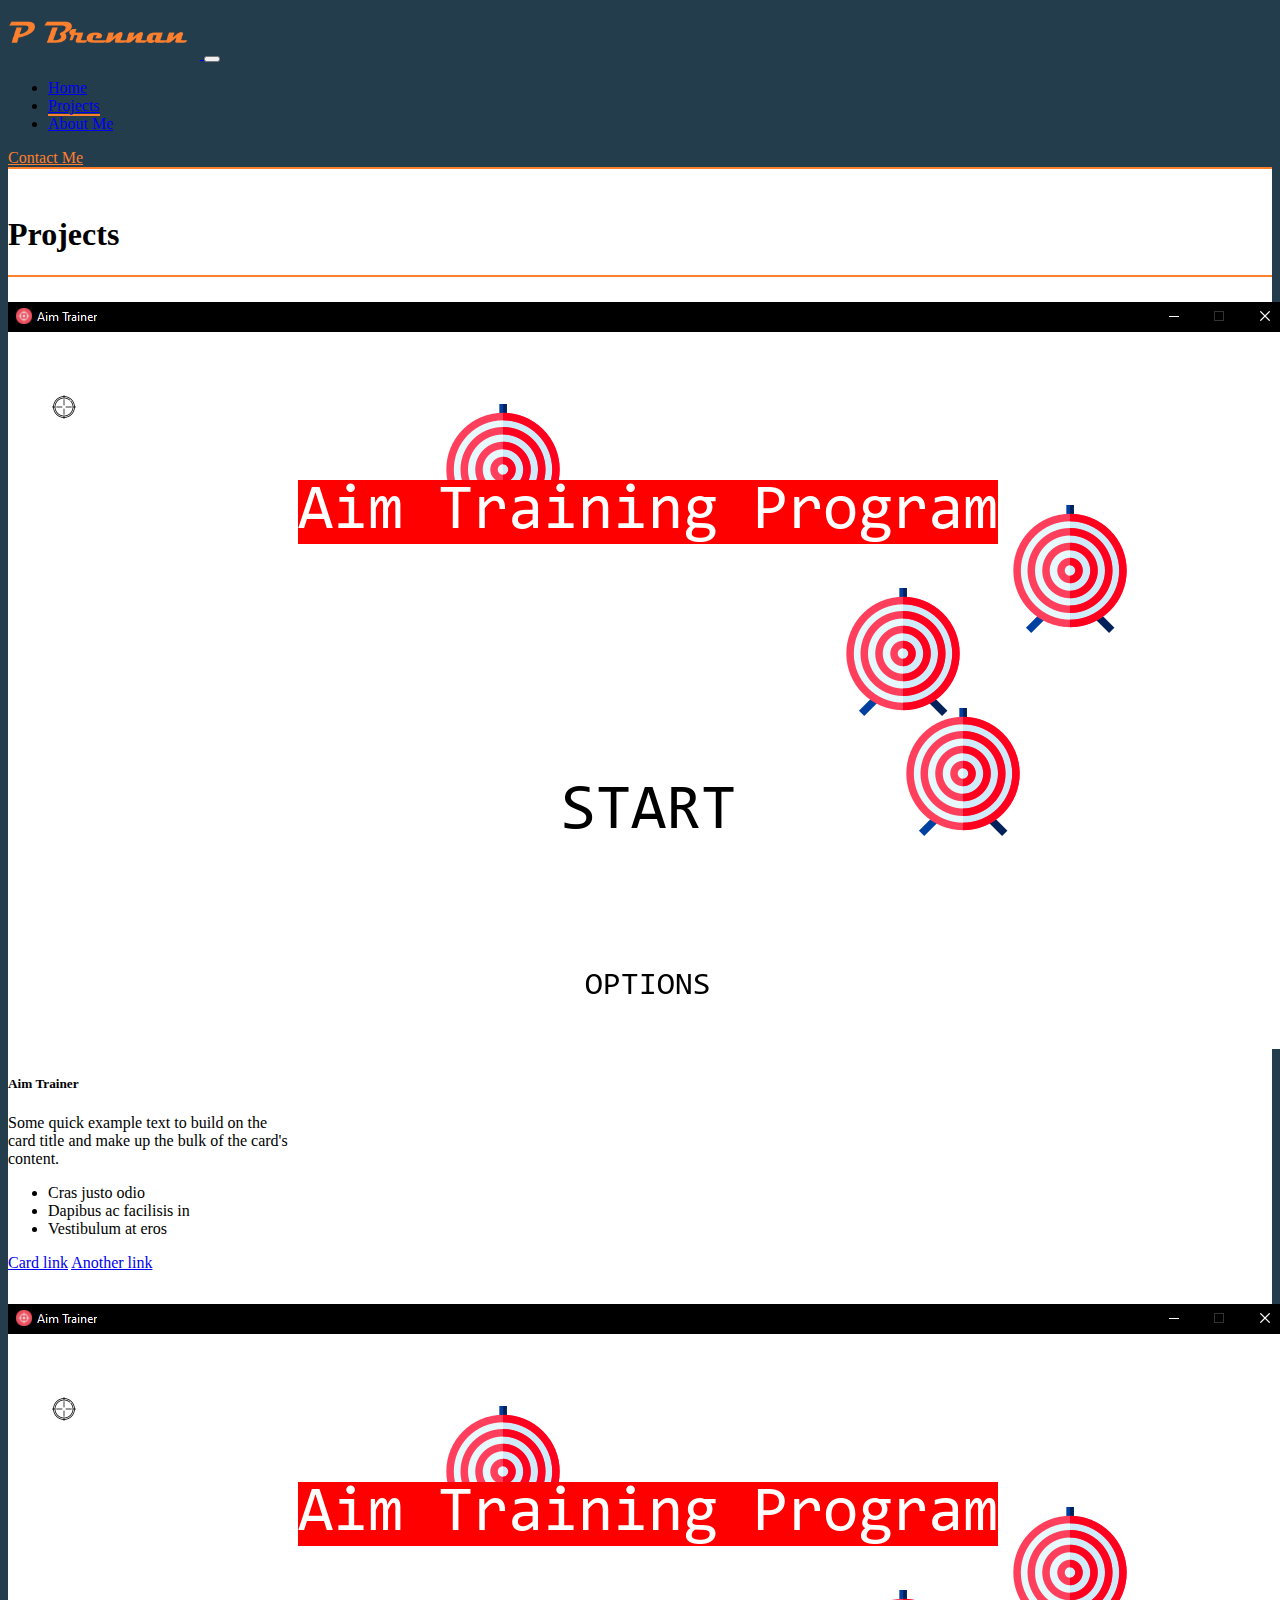
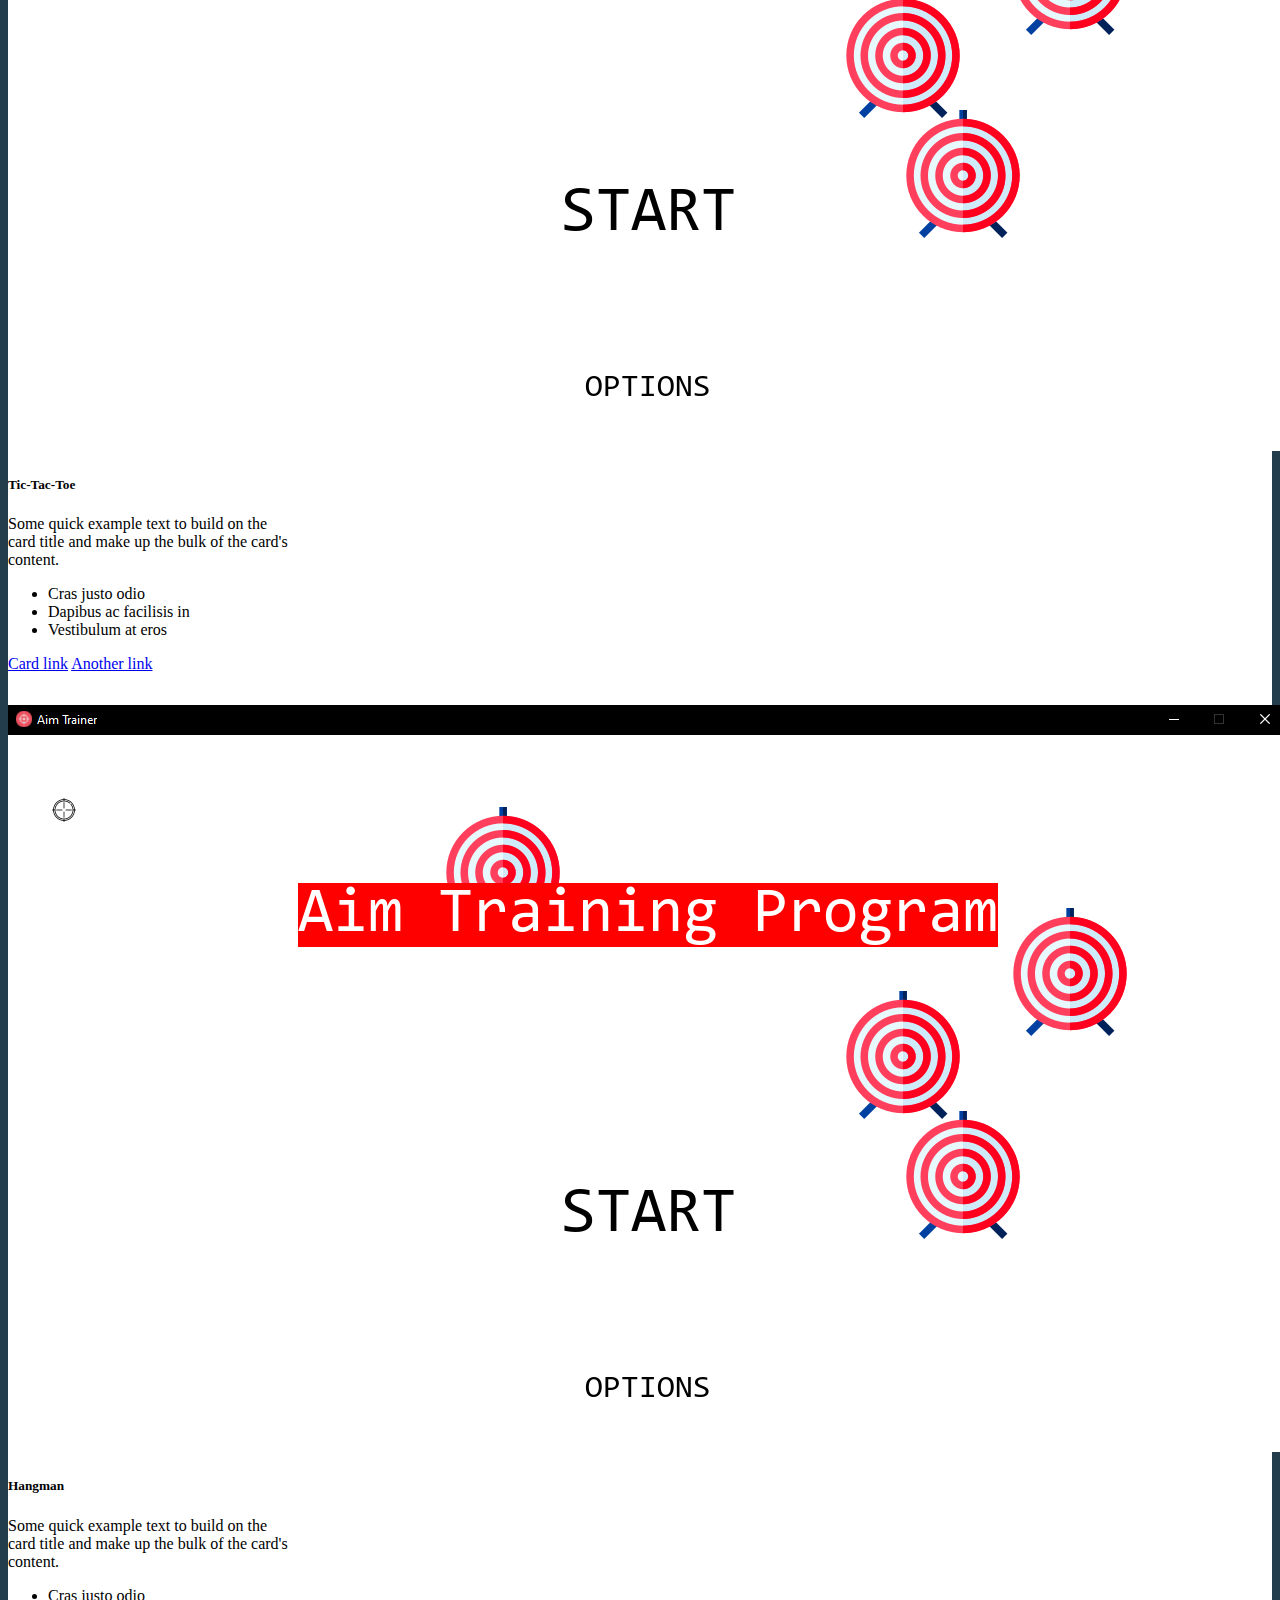
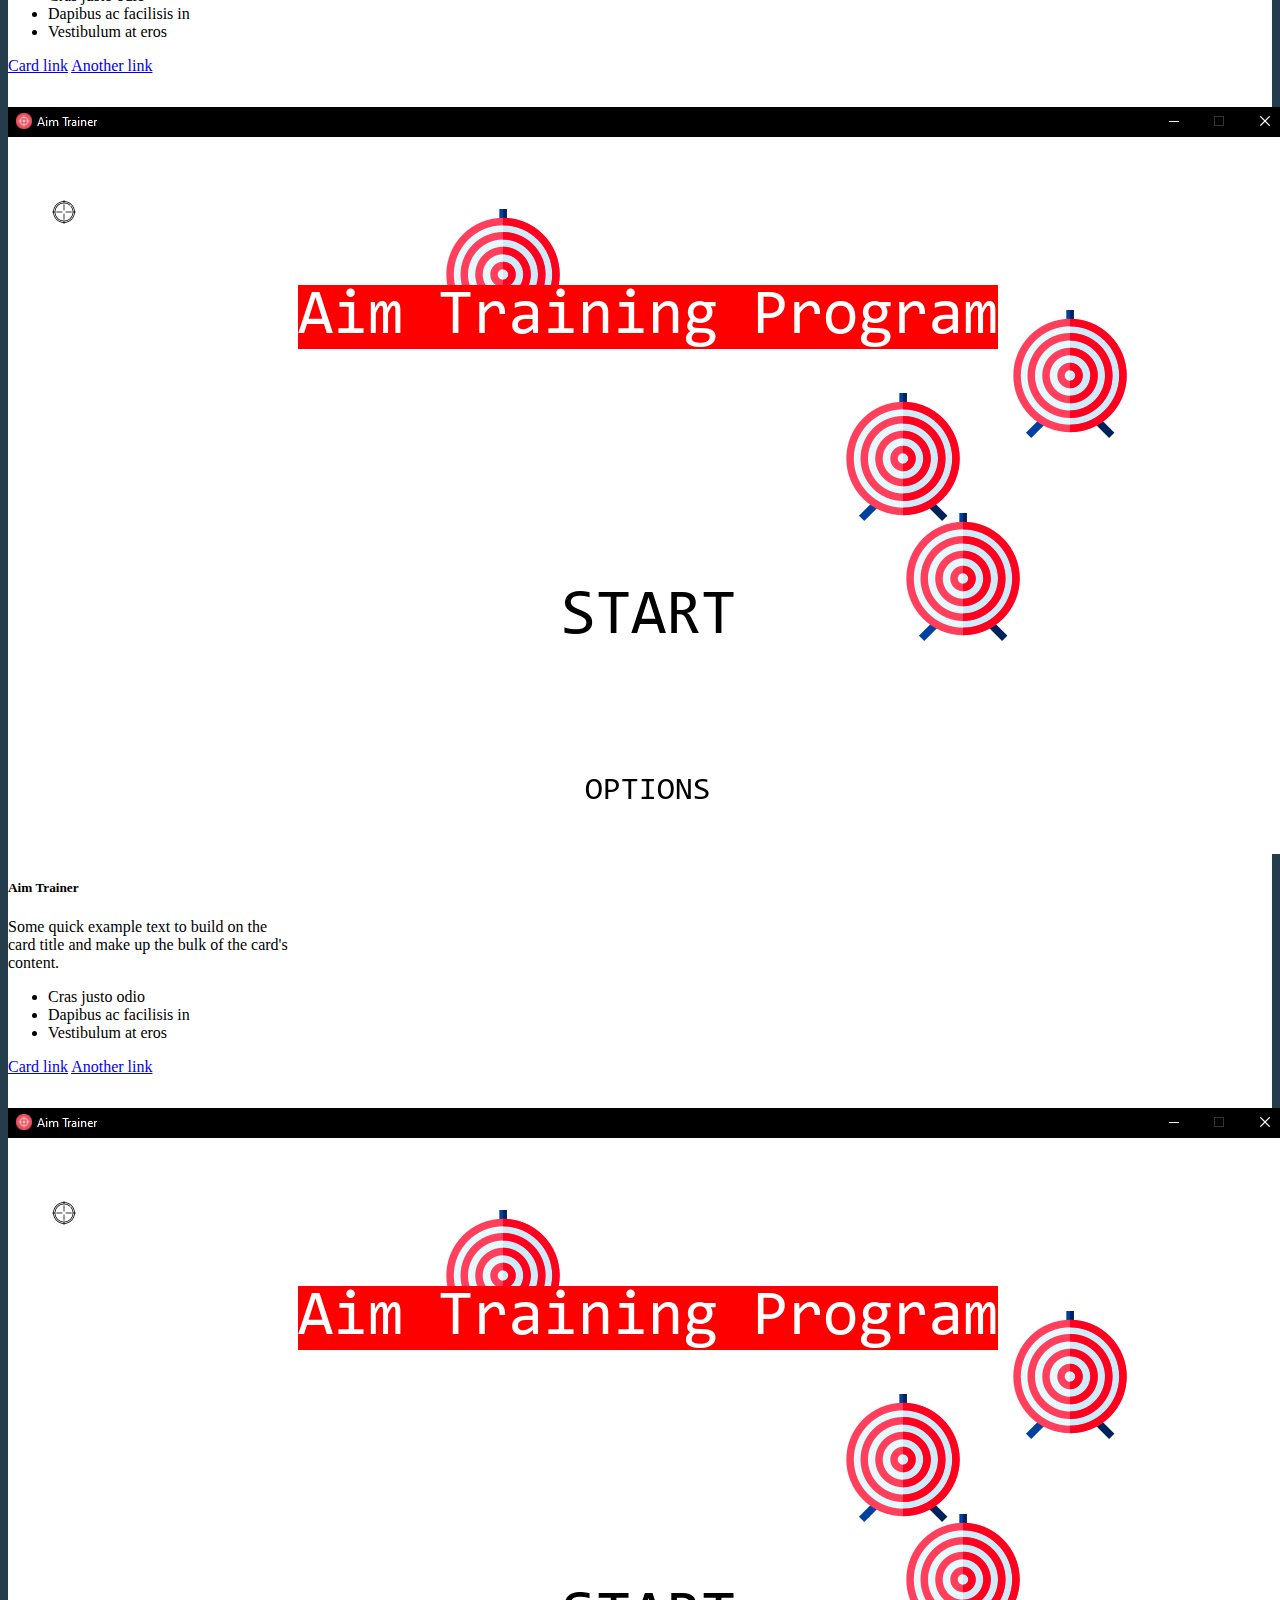
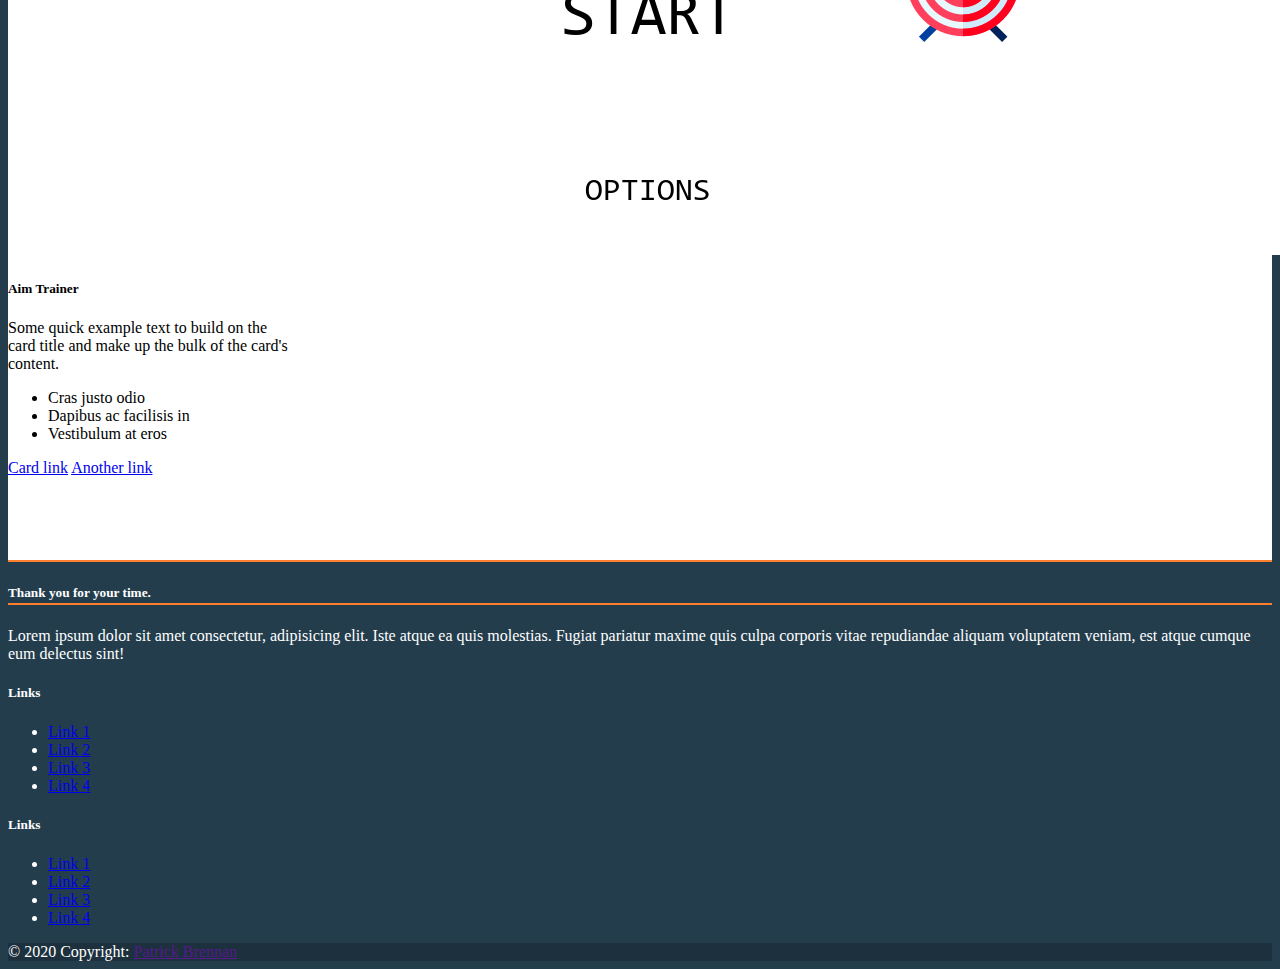
<file: projects.html>
<!DOCTYPE html>
<html lang="en">

<head>
    <meta charset="UTF-8">
    <meta name="viewport" content="width=device-width, initial-scale=1.0">
    <title>Patrick Brennan's Portfolio</title>
    <link href="https://cdn.jsdelivr.net/npm/bootstrap@5.0.0-beta1/dist/css/bootstrap.min.css" rel="stylesheet" integrity="sha384-giJF6kkoqNQ00vy+HMDP7azOuL0xtbfIcaT9wjKHr8RbDVddVHyTfAAsrekwKmP1" crossorigin="anonymous">
    <link rel="stylesheet" href="styles.css">
</head>

<body>
    <nav id="mainNav" class="navbar navbar-expand-lg navbar-dark sticky-top navHighlight">
        <div class="container-fluid">
            <a href="index.html">
                <img style="max-width: 180px; margin-right: 12px;" class="img-fluid" src="Images/logo_test_2.png" alt="Patrick Brennan Logo">
            </a>
            <button class="navbar-toggler" type="button" data-bs-toggle="collapse" data-bs-target="#navbarSupportedContent" aria-controls="navbarSupportedContent" aria-expanded="false" aria-label="Toggle navigation">
            <span class="navbar-toggler-icon"></span>
          </button>
            <div class="collapse navbar-collapse" id="navbarSupportedContent">
                <ul class="navbar-nav me-auto mb-2 mb-lg-0">
                    <li class="nav-item">
                        <a id="homeNav" class="nav-link" aria-current="page" href="index.html">Home</a>
                    </li>
                    <li class="nav-item">
                        <a id="projectsNav" class="nav-link active navHighlight" href="#">Projects</a>
                    </li>
                    <li class="nav-item">
                        <a class="nav-link" href="aboutme.html">About Me</a>
                    </li>
                </ul>
                <form class="d-flex">
                    <a id="contactMeNav" class="btn btn-outline-warning" type="button" href="contact.html">Contact Me</a>
                </form>
            </div>
        </div>
    </nav>

    <section id="section1" class="container-fluid navHighlight">
        <div class="container text-center navHighlight">
            <h1 class="display-1">Projects</h1>
        </div>
        <div id="section1" class="container">
            <div class="row">
                <div id="cards" class="col-lg-4 d-flex justify-content-center text-center">
                    <div class="card" style="width: 18rem;">
                        <img src="Images/Projects/Aim_Trainer.png" class="card-img-top" alt="...">
                        <div class="card-body">
                            <h5 class="card-title">Aim Trainer</h5>
                            <p class="card-text">Some quick example text to build on the card title and make up the bulk of the card's content.</p>
                        </div>
                        <ul class="list-group list-group-flush">
                            <li class="list-group-item">Cras justo odio</li>
                            <li class="list-group-item">Dapibus ac facilisis in</li>
                            <li class="list-group-item">Vestibulum at eros</li>
                        </ul>
                        <div class="card-body">
                            <a href="#" class="card-link">Card link</a>
                            <a href="#" class="card-link">Another link</a>
                        </div>
                    </div>
                </div>
                <div id="cards" class="col-lg-4 d-flex justify-content-center text-center">
                    <div class="card" style="width: 18rem;">
                        <img src="Images/Projects/Aim_Trainer.png" class="card-img-top" alt="...">
                        <div class="card-body">
                            <h5 class="card-title">Tic-Tac-Toe</h5>
                            <p class="card-text">Some quick example text to build on the card title and make up the bulk of the card's content.</p>
                        </div>
                        <ul class="list-group list-group-flush">
                            <li class="list-group-item">Cras justo odio</li>
                            <li class="list-group-item">Dapibus ac facilisis in</li>
                            <li class="list-group-item">Vestibulum at eros</li>
                        </ul>
                        <div class="card-body">
                            <a href="#" class="card-link">Card link</a>
                            <a href="#" class="card-link">Another link</a>
                        </div>
                    </div>
                </div>
                <div id="cards" class="col-lg-4 d-flex justify-content-center text-center">
                    <div class="card" style="width: 18rem;">
                        <img src="Images/Projects/Aim_Trainer.png" class="card-img-top" alt="...">
                        <div class="card-body">
                            <h5 class="card-title">Hangman</h5>
                            <p class="card-text">Some quick example text to build on the card title and make up the bulk of the card's content.</p>
                        </div>
                        <ul class="list-group list-group-flush">
                            <li class="list-group-item">Cras justo odio</li>
                            <li class="list-group-item">Dapibus ac facilisis in</li>
                            <li class="list-group-item">Vestibulum at eros</li>
                        </ul>
                        <div class="card-body">
                            <a href="#" class="card-link">Card link</a>
                            <a href="#" class="card-link">Another link</a>
                        </div>
                    </div>
                </div>
            </div>
            <div class="row">
                <div id="cards" class="col-lg-6 d-flex justify-content-center text-center">
                    <div class="card" style="width: 18rem;">
                        <img src="Images/Projects/Aim_Trainer.png" class="card-img-top" alt="...">
                        <div class="card-body">
                            <h5 class="card-title">Aim Trainer</h5>
                            <p class="card-text">Some quick example text to build on the card title and make up the bulk of the card's content.</p>
                        </div>
                        <ul class="list-group list-group-flush">
                            <li class="list-group-item">Cras justo odio</li>
                            <li class="list-group-item">Dapibus ac facilisis in</li>
                            <li class="list-group-item">Vestibulum at eros</li>
                        </ul>
                        <div class="card-body">
                            <a href="#" class="card-link">Card link</a>
                            <a href="#" class="card-link">Another link</a>
                        </div>
                    </div>
                </div>
                <div id="cards" class="col-lg-6 d-flex justify-content-center text-center">
                    <div class="card" style="width: 18rem;">
                        <img src="Images/Projects/Aim_Trainer.png" class="card-img-top" alt="...">
                        <div class="card-body">
                            <h5 class="card-title">Aim Trainer</h5>
                            <p class="card-text">Some quick example text to build on the card title and make up the bulk of the card's content.</p>
                        </div>
                        <ul class="list-group list-group-flush">
                            <li class="list-group-item">Cras justo odio</li>
                            <li class="list-group-item">Dapibus ac facilisis in</li>
                            <li class="list-group-item">Vestibulum at eros</li>
                        </ul>
                        <div class="card-body">
                            <a href="#" class="card-link">Card link</a>
                            <a href="#" class="card-link">Another link</a>
                        </div>
                    </div>
                </div>
            </div>


        </div>
    </section>

    <footer id="footer" class="text-center text-lg-start">
        <div class="container p-4">
            <div class="row">
                <div class="col-lg-6 col-md-12 mb-4 mb-md-0">
                    <h5 id="thanks" class="text-uppercase display-6">Thank you for your time.</h5>
                    <p>
                        Lorem ipsum dolor sit amet consectetur, adipisicing elit. Iste atque ea quis molestias. Fugiat pariatur maxime quis culpa corporis vitae repudiandae aliquam voluptatem veniam, est atque cumque eum delectus sint!
                    </p>
                </div>
                <div class="col-lg-3 col-md-6 mb-4 mb-md-0">
                    <h5 class="text-uppercase">Links</h5>

                    <ul class="list-unstyled mb-0">
                        <li>
                            <a href="#!" class="text-light">Link 1</a>
                        </li>
                        <li>
                            <a href="#!" class="text-light">Link 2</a>
                        </li>
                        <li>
                            <a href="#!" class="text-light">Link 3</a>
                        </li>
                        <li>
                            <a href="#!" class="text-light">Link 4</a>
                        </li>
                    </ul>
                </div>
                <div class="col-lg-3 col-md-6 mb-4 mb-md-0">
                    <h5 class="text-uppercase mb-0">Links</h5>

                    <ul class="list-unstyled">
                        <li>
                            <a href="#!" class="text-light">Link 1</a>
                        </li>
                        <li>
                            <a href="#!" class="text-light">Link 2</a>
                        </li>
                        <li>
                            <a href="#!" class="text-light">Link 3</a>
                        </li>
                        <li>
                            <a href="#!" class="text-light">Link 4</a>
                        </li>
                    </ul>
                </div>
            </div>
        </div>
        <div class="text-center p-3" style="background-color: rgba(0, 0, 0, 0.2)">
            © 2020 Copyright:
            <a class="text-light" href="">Patrick Brennan</a>
        </div>
    </footer>

    <script src="https://cdn.jsdelivr.net/npm/@popperjs/core@2.5.4/dist/umd/popper.min.js " integrity="sha384-q2kxQ16AaE6UbzuKqyBE9/u/KzioAlnx2maXQHiDX9d4/zp8Ok3f+M7DPm+Ib6IU " crossorigin="anonymous "></script>
    <script src="https://cdn.jsdelivr.net/npm/bootstrap@5.0.0-beta1/dist/js/bootstrap.min.js " integrity="sha384-pQQkAEnwaBkjpqZ8RU1fF1AKtTcHJwFl3pblpTlHXybJjHpMYo79HY3hIi4NKxyj " crossorigin="anonymous "></script>
</body>

</html>
</file>
<file: styles.css>
body {
    background-color: #233D4D;
}

.navHighlight {
    border-bottom: 2px solid #fe7f2d;
}

#mainNav {
    background-color: #233D4D;
}

#contactMeNav {
    color: #fe7f2d;
    border-color: #fe7f2d;
}

#contactMeNav:hover {
    background-color: #fe7f2d;
    color: white;
}

#img1 {
    border-radius: 10%;
    max-width: 80%;
}

#mainText {
    margin: auto;
}

#mainH1 {
    color: rgb(49, 49, 49);
}

#mainP {
    color: rgb(61, 61, 61);
}

#section1 {
    padding: 2vw 0;
    background-color: white;
}

#section1IMG {
    padding: 2em 0;
    padding-right: 2em;
    border-radius: 20%;
}

#mainIMG {
    border-radius: 2.5%;
}

#section2 {
    padding: 2em 0;
    border-bottom: 2px solid #fe7f2d;
}

#heading2 {
    color: white;
    text-align: center;
    margin-bottom: 2em;
    border-bottom: 2px solid #fe7f2d;
}

#cards {
    margin-bottom: 2em;
}

#section3 {
    background-color: white;
    text-align: center;
    margin-bottom: 2em;
    padding-top: 2em;
    padding-bottom: 4em;
    border-bottom: 2px solid #fe7f2d;
}

#heading3 {
    margin-bottom: 2em;
    padding-top: 2em;
    border-bottom: 2px solid #fe7f2d;
}

#accordianButton:hover {
    background-color: rgb(233, 243, 255);
}

#footer {
    color: white;
}

#thanks {
    border-bottom: 2px solid #fe7f2d;
    padding-bottom: 2px;
}

#contactH1 {
    border-bottom: 2px solid #fe7f2d;
    padding-bottom: 2px;
    margin-bottom: .8em;
}

#moveP {
    margin-bottom: 0;
}

#aboutIMG {
    width: 30%;
    border-radius: 30%;
}
</file>
<file: Website/styles.css>
body {
    background-color: #233D4D;
}

#lightText {
    color: rgb(185, 185, 185);
}

#homeNav {
    border-bottom: 2px solid #fe7f2d;
}

#contactMeNav {
    color: #fe7f2d;
    border-color: #fe7f2d;
}

#contactMeNav:hover {
    background-color: #fe7f2d;
    color: white;
}

#section1 {
    margin: 40px 0px;
}

#img1 {
    border-radius: 10%;
}

#mainText {
    margin: auto;
}

#mainH1 {
    color: white;
}
</file>
